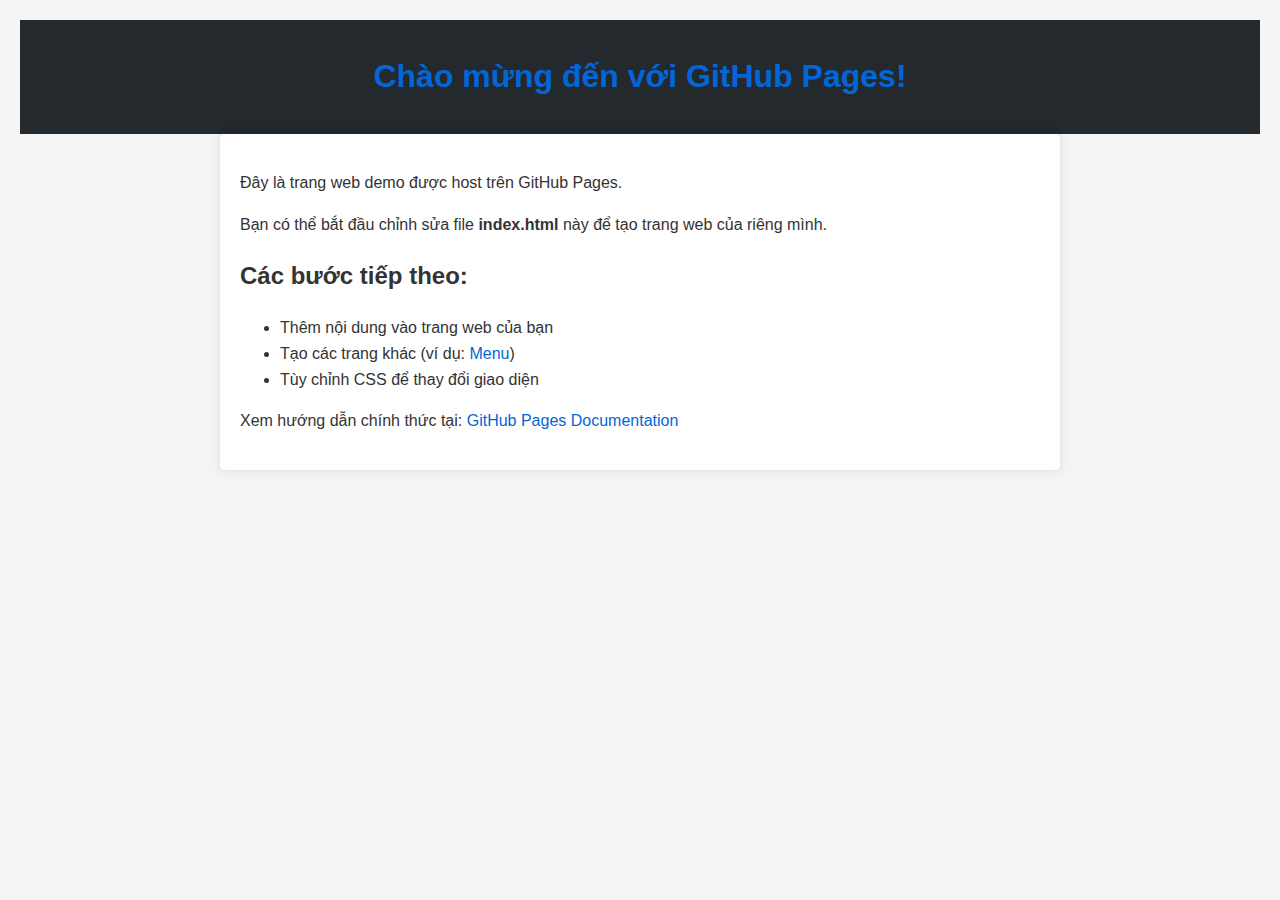
<file: index.html>
<!DOCTYPE html>
<html lang="vi">
<head>
    <meta charset="UTF-8">
    <meta name="viewport" content="width=device-width, initial-scale=1.0">
    <title>Trang chủ - GitHub Pages</title>
    <style>
        body {
            font-family: Arial, sans-serif;
            line-height: 1.6;
            margin: 0;
            padding: 20px;
            background-color: #f4f4f4;
            color: #333;
        }
        header {
            background: #24292e;
            color: white;
            padding: 10px 20px;
            text-align: center;
        }
        h1 {
            color: #0366d6;
        }
        a {
            color: #0366d6;
            text-decoration: none;
        }
        a:hover {
            text-decoration: underline;
        }
        .container {
            max-width: 800px;
            margin: auto;
            background: white;
            padding: 20px;
            border-radius: 5px;
            box-shadow: 0 0 10px rgba(0, 0, 0, 0.1);
        }
    </style>
</head>
<body>
    <header>
        <h1>Chào mừng đến với GitHub Pages!</h1>
    </header>
    <div class="container">
        <p>Đây là trang web demo được host trên GitHub Pages.</p>
        <p>Bạn có thể bắt đầu chỉnh sửa file <strong>index.html</strong> này để tạo trang web của riêng mình.</p>
        
        <h2>Các bước tiếp theo:</h2>
        <ul>
            <li>Thêm nội dung vào trang web của bạn</li>
            <li>Tạo các trang khác (ví dụ: <a href="html/Menu.html">Menu</a>)</li>
            <li>Tùy chỉnh CSS để thay đổi giao diện</li>
        </ul>
        
        <p>Xem hướng dẫn chính thức tại: <a href="https://docs.github.com/en/pages">GitHub Pages Documentation</a></p>
    </div>
</body>
</html>
</file>
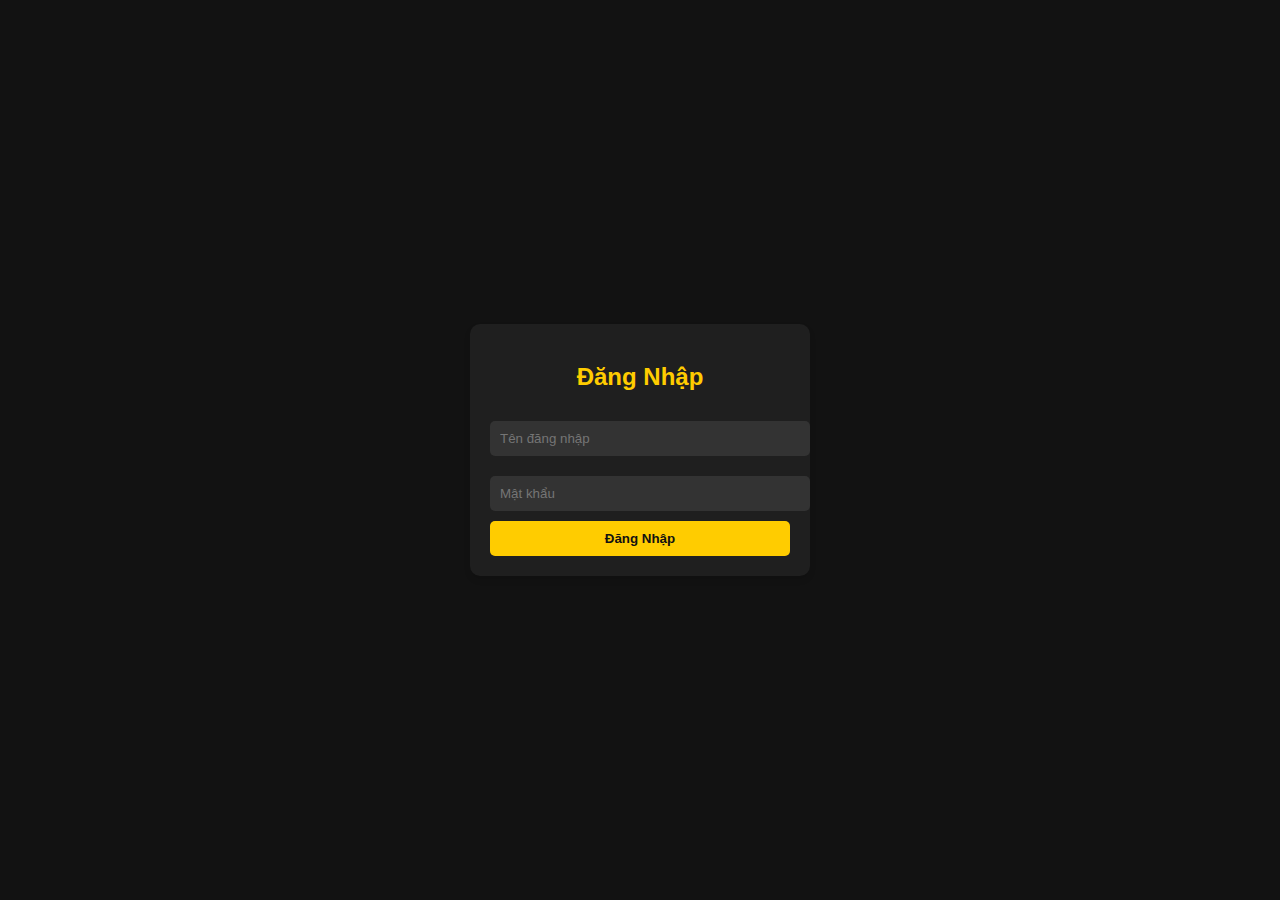
<file: html/BackendJAV.html>
<!DOCTYPE html>
<html lang="vi">

<head>
    <meta charset="UTF-8">
    <meta name="viewport" content="width=device-width, initial-scale=1.0">
    <link rel="stylesheet" href="../CSS/LoTrinh.css">
    <link rel="stylesheet" href="https://cdnjs.cloudflare.com/ajax/libs/font-awesome/6.0.0/css/all.min.css">
    <link rel="icon" type="imege/x-icon" href="../image/logo XÀI TẠM-01.png">
    <script src="../JS/roadmap.js"> </script>
    <title>Lộ Trình Học BackEnd Java</title>
</head>

<body>

    <header>
        <h1>Trang trại những chú vịt mới học lập trình</h1>
        <nav>
            <ul>
                <li><a href="Menu.html">🏠 Trang Chủ</a></li>
                <li><a href="ChungToi.html">📖 Về chúng tôi</a></li>
                <li><a href="KhoaHoc.html">📚 Khoá học</a></li>
                <li><a href="LienHe.html">✉️ Liên Hệ</a></li>
                <li><a href="#" onclick="logout()">🚪 Đăng xuất</a></li>
            </ul>
        </nav>
    </header>

    <div class="container">
        <h2 class="h2">🚀 RoadMap BackEnd Java</h2>
        <div class="progress-container">
            <img src="../image/image-removebg-preview.png" alt="Duck" class="duck">
            <div class="progress-bar">
                <div class="progress-fill">0%</div>
            </div>
        </div>

        <div class="section">
            <h2> 🌱 Giai đoạn 1: Nền tảng cơ bản </h2>
            <h3 onclick="toggleList(this)"><i class="fa-solid fa-code"></i> <a href="#" class="rocket-btn"> Ngôn ngữ lập
                    trình Java: </a></h3>
            <ul class="hidden">
                <li><input type="checkbox"> Hiểu sâu về cú pháp và các khái niệm cơ bản của Java (biến, vòng lặp, điều
                    kiện, mảng, v.v.). <a href="https://www.w3schools.com/java/default.asp" class="join"
                        target="_blank">Bắt đầu</a></li>
                <li><input type="checkbox"> Học về lập trình hướng đối tượng (OOP) trong Java: lớp, đối tượng, kế thừa,
                    đa hình, đóng gói, và trừu tượng. <a href="https://www.w3schools.com/java/java_oop.asp" class="join"
                        target="_blank">Bắt đầu</a></li>
                <li><input type="checkbox"> Hiểu về các cấu trúc dữ liệu và giải thuật cơ bản (danh sách, stack, queue,
                    tree, v.v.). <a href="https://www.geeksforgeeks.org/data-structures/" class="join"
                        target="_blank">Bắt đầu</a></li>

            </ul>
        </div>

        <div class="section">
            <h3 onclick="toggleList(this)"><i class="fa-solid fa-code"></i> <a href="#" class="rocket-btn"> Cơ sở dữ
                    liệu:</a></h3>
            <ul class="hidden">
                <li><input type="checkbox"> Học SQL và cách làm việc với các hệ quản trị cơ sở dữ liệu quan hệ như
                    MySQL, PostgreSQL. <a href="https://www.w3schools.com/sql/" class="join" target="_blank">Bắt đầu</a>
                </li>
                <li><input type="checkbox"> Hiểu về thiết kế cơ sở dữ liệu và tối ưu hóa truy vấn.
                    <a href="https://www.guru99.com/dbms-tutorial.html" class="join" target="_blank">Bắt đầu</a>
                </li>
            </ul>

        </div>

        <div class="section">
            <h3 onclick="toggleList(this)"><i class="fa-solid fa-code"></i> <a href="#" class="rocket-btn">Git &
                    GitHub:</a></h3>
            <ul class="hidden">
                <li><input type="checkbox"> Học cách sử dụng Git để quản lý phiên bản code. <a
                        href="https://docs.github.com/en/github/getting-started-with-github/set-up-git" class="join"
                        target="_blank">Bắt đầu</a></li>
                <li><input type="checkbox"> Thực hành với GitHub để quản lý dự án và cộng tác.
                    <a href="https://docs.github.com/en/github/getting-started-with-github/github-flow" class="join"
                        target="_blank">Bắt đầu</a>
                </li>
            </ul>
        </div>

        <div class="section">
            <h2> 📐 Giai đoạn 2: Java Nâng cao </h2>
            <h3 onclick="toggleList(this)"><i class="fa-solid fa-code"></i><a href="#" class="rocket-btn"> Java
                    Collections Framework: </a> </h3>
            <ul class="hidden">
                <li><input type="checkbox"> Hiểu sâu về các collection trong Java như List, Set, Map, và cách sử dụng
                    chúng hiệu quả. <a
                        href="https://docs.oracle.com/javase/8/docs/technotes/guides/collections/overview.html"
                        class="join" target="_blank">Bắt đầu</a></li>
            </ul>
        </div>


        <div class="section">
            <h3 onclick="toggleList(this)"><i class="fa-solid fa-code"></i><a href="#" class="rocket-btn">Multithreading
                    và Concurrency:</a></h3>
            <ul class="hidden">
                <li><input type="checkbox"> Học về multithreading, cách tạo và quản lý thread trong Java. <a
                        href="https://docs.oracle.com/javase/tutorial/essential/concurrency/index.html" class="join"
                        target="_blank">Bắt đầu</a></li>
                <li><input type="checkbox"> Hiểu về các vấn đề liên quan đến concurrency và cách giải quyết chúng. <a
                        href="https://jenkov.com/tutorials/java-concurrency/index.html" class="join" target="_blank">Bắt
                        đầu</a></li>
            </ul>
        </div>

        <div class="section">
            <h3 onclick="toggleList(this)"><i class="fa-solid fa-code"></i> <a href="#" class="rocket-btn">Java I/O và
                    Networking:</a></h3>
            <ul class="hidden">
                <li><input type="checkbox">Học về các lớp I/O trong Java để đọc/ghi file. <a
                        href="https://docs.oracle.com/javase/tutorial/essential/io/index.html" class="join"
                        target="_blank">Bắt đầu</a></li>
                <li><input type="checkbox">Hiểu về lập trình mạng với Java (sockets, HTTP requests). <a
                        href="https://docs.oracle.com/javase/tutorial/networking/index.html" class="join"
                        target="_blank">Bắt đầu</a></li>
            </ul>
        </div>

        <div class="section">
            <h3 onclick="toggleList(this)"><i class="fa-solid fa-code"></i> <a href="#" class="rocket-btn">Java 8+
                    Features:</a></h3>
            <ul class="hidden">
                <li><input type="checkbox"> Học về các tính năng mới trong Java 8+ như Lambda Expressions, Stream API,
                    Optional, v.v. <a href="https://www.oracle.com/java/technologies/javase/8-whats-new.html"
                        class="join" target="_blank">Bắt đầu</a></li>
            </ul>
        </div>

        <div class="section">
            <h2> 🛠️ Giai đoạn 3: Framework và Công nghệ Backend </h2>
            <h3 onclick="toggleList(this)"><i class="fa-solid fa-code"></i> <a href="#" class="rocket-btn">Spring
                    Framework:</a></h3>
            <ul class="hidden">
                <li><input type="checkbox"> Học Spring Core, Spring MVC, và Spring Boot. <a
                        href="https://spring.io/projects/spring-boot" class="join" target="_blank">Bắt đầu</a></li>
                <li><input type="checkbox"> Xây dựng RESTful APIs với Spring Boot. <a
                        href="https://spring.io/guides/gs/rest-service/" class="join" target="_blank">Bắt đầu</a></li>
                <li><input type="checkbox"> Hiểu về Dependency Injection và Inversion of Control (IoC) trong Spring. <a
                        href="https://www.tutorialspoint.com/spring/spring_ioc_container.htm" class="join"
                        target="_blank">Bắt đầu</a></li>
            </ul>
        </div>

        <div class="section">
            <h3 onclick="toggleList(this)"><i class="fa-solid fa-code"></i> <a href="#" class="rocket-btn"> Hibernate và
                    JPA:</a>
            </h3>
            <ul class="hidden">
                <li><input type="checkbox"> Học về ORM (Object-Relational Mapping) với Hibernate. <a
                        href="http://hibernate.org/orm/documentation/5.6/" class="join" target="_blank">Bắt đầu</a></li>
                <li><input type="checkbox"> Hiểu về JPA (Java Persistence API) và cách sử dụng nó để tương tác với cơ sở
                    dữ liệu. <a href="https://www.objectdb.com/java/jpa/" class="join" target="_blank">Bắt đầu</a></li>


            </ul>
        </div>

        <div class="section">
            <h3 onclick="toggleList(this)"><i class="fa-solid fa-code"></i> <a href="#" class="rocket-btn">
                    Microservices:</a>
            </h3>
            <ul class="hidden">
                <li><input type="checkbox">Học về kiến trúc microservices và cách triển khai với Spring Cloud. <a
                        href="https://spring.io/projects/spring-cloud" class="join" target="_blank">Bắt đầu</a></li>
                <li><input type="checkbox">Hiểu về các khái niệm như service discovery, load balancing, và API Gateway.
                    <a href="https://microservices.io/" class="join" target="_blank">Bắt đầu</a></li>
                </li>
            </ul>
        </div>

        <div class="section">
            <h3 onclick="toggleList(this)"><i class="fa-solid fa-code"></i> <a href="#" class="rocket-btn">
                    Security:</a> </h3>
            <ul class="hidden">
                <li><input type="checkbox"> Học về bảo mật trong ứng dụng web với Spring Security. <a
                        href="https://spring.io/projects/spring-security" class="join" target="_blank">Bắt đầu</a></li>
                <li><input type="checkbox"> Hiểu về các lỗ hổng bảo mật phổ biến và cách phòng chống (XSS, CSRF, SQL
                    Injection). <a href="https://owasp.org/www-project-top-ten/" class="join" target="_blank">Bắt
                        đầu</a></li>

            </ul>
        </div>

        <div class="section">
            <h2> 🛠️ Giai đoạn 4 : DevOps và Triển khai </h2>
            <h3 onclick="toggleList(this)"><i class="fa-solid fa-code"></i> <a href="#" class="rocket-btn"> Docker và
                    Kubernetes:</a></h3>
            <ul class="hidden">
                <li><input type="checkbox"> Học về containerization với Docker. <a
                        href="https://www.docker.com/get-started/" class="join" target="_blank">Bắt đầu</a></li>
                <li><input type="checkbox"> Hiểu về orchestration với Kubernetes. <a
                        href="https://kubernetes.io/docs/tutorials/" class="join" target="_blank">Bắt đầu</a></li>
            </ul>
        </div>

        <div class="section">
            <h3 onclick="toggleList(this)"><i class="fa-solid fa-code"></i> <a href="#" class="rocket-btn">CI/CD:</a>
            </h3>
            <ul class="hidden">
                <li><input type="checkbox"> Học về Continuous Integration và Continuous Deployment với Jenkins, GitLab
                    CI, hoặc GitHub Actions. <a href="https://www.redhat.com/en/topics/devops/what-is-ci-cd"
                        class="join" target="_blank">Bắt đầu</a></li>
            </ul>
        </div>

        <div class="section">
            <h3 onclick="toggleList(this)"><i class="fa-solid fa-code"></i> <a href="#" class="rocket-btn">Cloud
                    Platforms:</a></h3>
            <ul class="hidden">
                <li><input type="checkbox"> Học cách triển khai ứng dụng lên các nền tảng cloud như AWS, Google Cloud,
                    hoặc Azure. <a href="https://aws.amazon.com/getting-started/" class="join" target="_blank">Bắt
                        đầu</a></li>
            </ul>
        </div>



        <div class="section">
            <h2> 🚀 Giai đoạn 5: Nâng cao và chuyên sâu </h2>
            <h3 onclick="toggleList(this)"><i class="fa-solid fa-code"></i> <a href="#" class="rocket-btn"> Performance
                    Optimization:</a></h3>
            <ul class="hidden">
                <li><input type="checkbox"> Học cách tối ưu hóa hiệu suất của ứng dụng java. <a
                        href="https://www.oracle.com/technetwork/java/performance-139388.html" class="join"
                        target="_blank">Bắt đầu</a></li>
            </ul>
        </div>

        <div class="section">
            <h3 onclick="toggleList(this)"><i class="fa-solid fa-code"></i> <a href="#" class="rocket-btn">Reactive
                    Programming:</a></h3>
            <ul class="hidden">
                <li><input type="checkbox">Học về reactive programming với Spring WebFlux và Project Reactor. <a
                        href="https://projectreactor.io/docs/core/release/reference/" class="join" target="_blank">Bắt
                        đầu</a></li>
            </ul>
        </div>

        <div class="section">
            <h3 onclick="toggleList(this)"><i class="fa-solid fa-code"></i> <a href="#" class="rocket-btn">Advanced
                    Database Techniques:</a></h3>
            <ul class="hidden">
                <li><input type="checkbox"> Hiểu về sharding, replication, và các kỹ thuật nâng cao khác trong quản lý
                    cơ sở dữ liệu. <a href="https://www.mongodb.com/docs/atlas/sharding/" class="join"
                        target="_blank">Bắt đầu</a></li>
            </ul>
        </div>

        <div class="section">
            <h3 onclick="toggleList(this)"><i class="fa-solid fa-code"></i> <a href="#" class="rocket-btn">Event-Driven
                    Architecture:</a></h3>
            <ul class="hidden">
                <li><input type="checkbox"> Học về kiến trúc hướng sự kiện và cách triển khai với Kafka hoặc RabbitMQ.
                    <a href="https://kafka.apache.org/documentation.html" class="join" target="_blank">Bắt đầu</a></li>
            </ul>
        </div>

    </div>

    <script>
        function logout() {
            localStorage.removeItem('isLoggedIn'); // Xóa trạng thái đăng nhập
            window.location.href = 'DangNhap.html'; // Chuyển hướng đến trang đăng nhập
        }

        function toggleList(element) {
            const list = element.nextElementSibling;
            if (list.classList.contains('hidden')) {
                list.classList.remove('hidden');
            } else {
                list.classList.add('hidden');
            }
        }

        function updateProgress() {
            const checkboxes = document.querySelectorAll('input[type="checkbox"]');
            const checkedCount = Array.from(checkboxes).filter(cb => cb.checked).length;
            const totalCount = checkboxes.length;
            const progress = totalCount > 0 ? (checkedCount / totalCount) * 100 : 0;

            const progressBarFill = document.querySelector('.progress-fill');
            progressBarFill.style.width = `${progress}%`;
            progressBarFill.textContent = `${Math.round(progress)}%`;
        }

        document.addEventListener('DOMContentLoaded', function () {
            const checkboxes = document.querySelectorAll('input[type="checkbox"]');
            checkboxes.forEach(checkbox => {
                checkbox.addEventListener('change', updateProgress);
            });
            updateProgress(); // Gọi để hiển thị tiến trình ban đầu
        });
    </script>
</body>

</html>
</file>
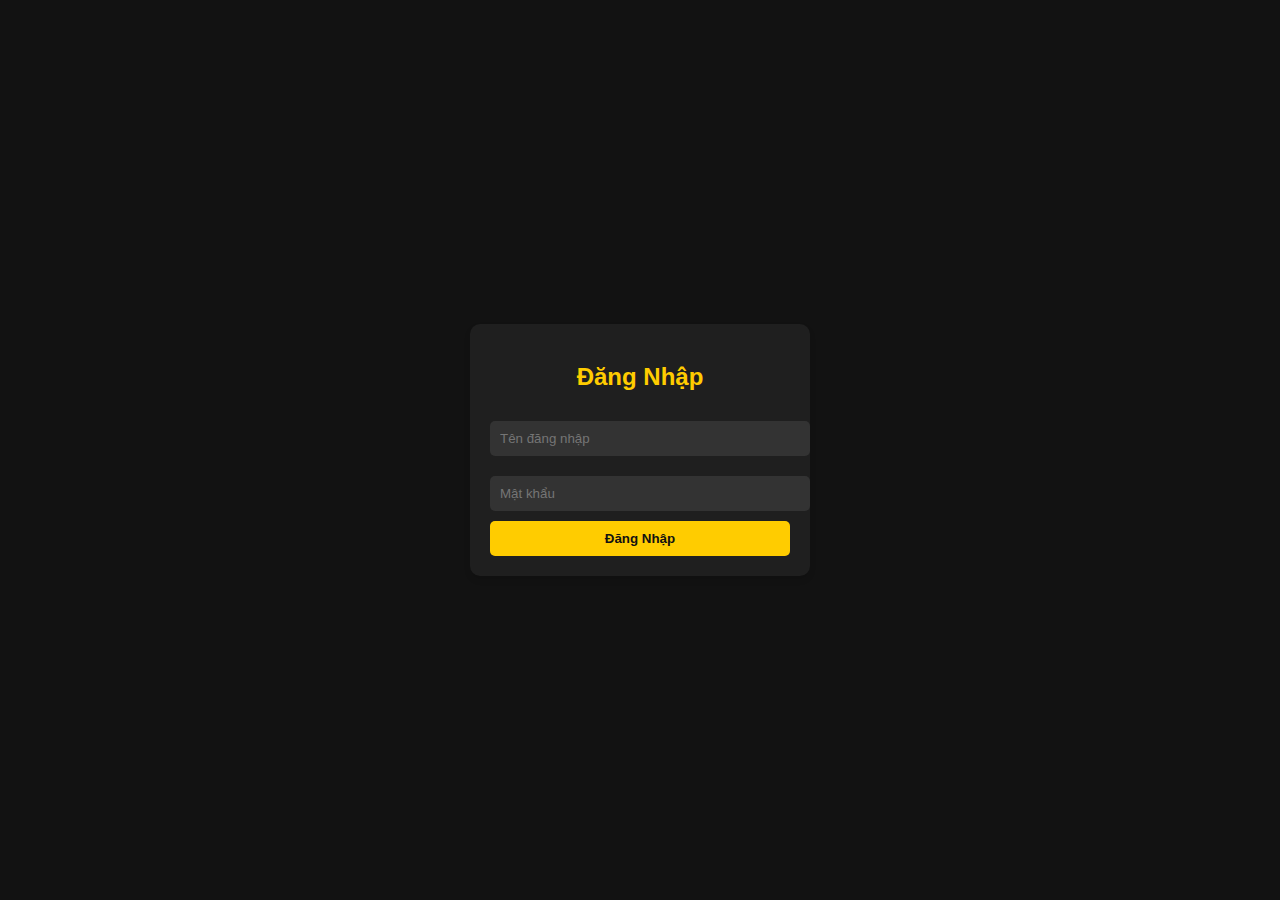
<file: html/ChungToi.html>
<!DOCTYPE html>
<html lang="vi">

<head>
    <meta charset="UTF-8">
    <meta name="viewport" content="width=device-width, initial-scale=1.0">
    <title>Giới Thiệu Bản Thân</title>
    <link rel="stylesheet" href="../CSS/chungtoi.css">
    <link href="https://fonts.googleapis.com/css2?family=Roboto:wght@400;700&display=swap" rel="stylesheet">
    <link rel="icon" type="imege/x-icon" href="../image/logo XÀI TẠM-01.png">
    <script src="../JS/roadmap.js"> </script>


    <style>
        .logo {
            position: absolute;
            top: 10px;
            left: 10px;
            width: 200px;
            /* Điều chỉnh kích thước logo theo ý muốn */
            height: auto;
            z-index: 1000;
            /* Đảm bảo logo hiển thị trên các phần tử khác */
        }

        /* Đảm bảo header có đủ không gian để chứa logo */
        .header-content {
            position: relative;
            padding-top: 60px;
            /* Điều chỉnh khoảng cách này nếu cần */
        }
    </style>
</head>

<body>
    <header>
        <img src="../image/logo XÀI TẠM-01.png" alt="Logo" class="logo">
        <h1>Trang trại những chú vịt mới học lập trình</h1>
        <nav>
            <ul>
                <li><a href="Menu.html">🏠 Trang Chủ</a></li>
                <li><a href="ChungToi.html">📖 Về chúng tôi </a></li>
                <li><a href="KhoaHoc.html">📚 Khoá học</a></li>
                <li><a href="LienHe.html">✉️ Liên Hệ</a></li>
                <li><a href="#" onclick="logout()">🚪 Đăng xuất</a></li>
            </ul>
        </nav>
    </header>

    <div class="container">
        <!-- Phần giới thiệu cá nhân -->
        <section class="profile-section">
            <div class="profile-content">
                <div class="profile-image">
                    <img src="https://i.pinimg.com/736x/bf/2a/07/bf2a07841af32c6ee80fc3bc2401a361.jpg"
                        alt="Hình ảnh bản thân">
                </div>
                <div class="profile-info">
                    <h2>Nhóm Vịt Đần </h2>
                    <p class="role">SD1901</p>
                    <p>Nơi hội tụ các lập viên xuất sắc nhất hệ sao chổi.</p>
                    <ul>
                        <li><strong>Email:</strong> NhomVitDanPTCDFPT@gmail.com</li>
                        <li><strong>Đã học tại:</strong> Fpoly School Hồ Chí Minh</li>
                        <li><strong>Ngành:</strong> Công nghệ thông tin</li>
                    </ul>
                </div>
            </div>
        </section>

        <!-- Thông tin của 3 cá nhân khác -->
        <section class="other-members">
            <h2>Chúng tôi là những ai ?</h2>
            <div class="members-grid">
                <div class="member-card">
                    <img src="https://i.pinimg.com/736x/38/c6/65/38c665b2c094d11751311865728fb162.jpg">
                    <h3>Nguyễn Vĩnh Nguyên</h3>
                    <p class="role">BackEnd Developer</p>
                    <p>Chuyên gia về Node.js, MongoDB và REST API.</p>
                    <ul>
                        <li><strong>Email:</strong> VinhNguyenDEV@edu.fpt.vn</li>
                        <li><strong>Đã học tại:</strong> Fpoly School Hồ Chí Minh</li>
                        <li><strong>Ngành:</strong> Kỹ thuật phần mềm</li>
                    </ul>
                </div>

                <div class="member-card">
                    <img src="https://i.pinimg.com/736x/f4/fa/0b/f4fa0b110eb887288debe25856437d5c.jpg">
                    <h3>Hoàng Dương Thanh Tân</h3>
                    <p class="role">Data Scientist</p>
                    <p>Chuyên gia về Machine Learning, Python và Data Analysis.</p>
                    <ul>
                        <li><strong>Email:</strong> TanMotTanDEV@edu.fpt.vn</li>
                        <li><strong>Đã học tại:</strong> Fpoly School Hồ Chí Minh</li>
                        <li><strong>Ngành:</strong> Khoa học dữ liệu</li>
                    </ul>
                </div>

                <div class="member-card">
                    <img src="https://i.pinimg.com/736x/8b/25/d5/8b25d5b550b25189675be6d98b7006e6.jpg">
                    <h3>Nguyễn Nam Phong</h3>
                    <p class="role">FontEnd Developer</p>
                    <p>Chuyên gia về React, Java Spring và hệ thống phân tán.</p>
                    <ul>
                        <li><strong>Email:</strong> phongNamDEV@edu.fpt.vn</li>
                        <li><strong>Đã học tại:</strong> Fpoly School Hồ Chí Minh</li>
                        <li><strong>Ngành:</strong> Công nghệ thông tin</li>
                    </ul>
                </div>
            </div>
        </section>
    </div>

    <footer>
        <p>&copy; 2023 Trang Lập Trình. All rights reserved.</p>
    </footer>
</body>

</html>
</file>
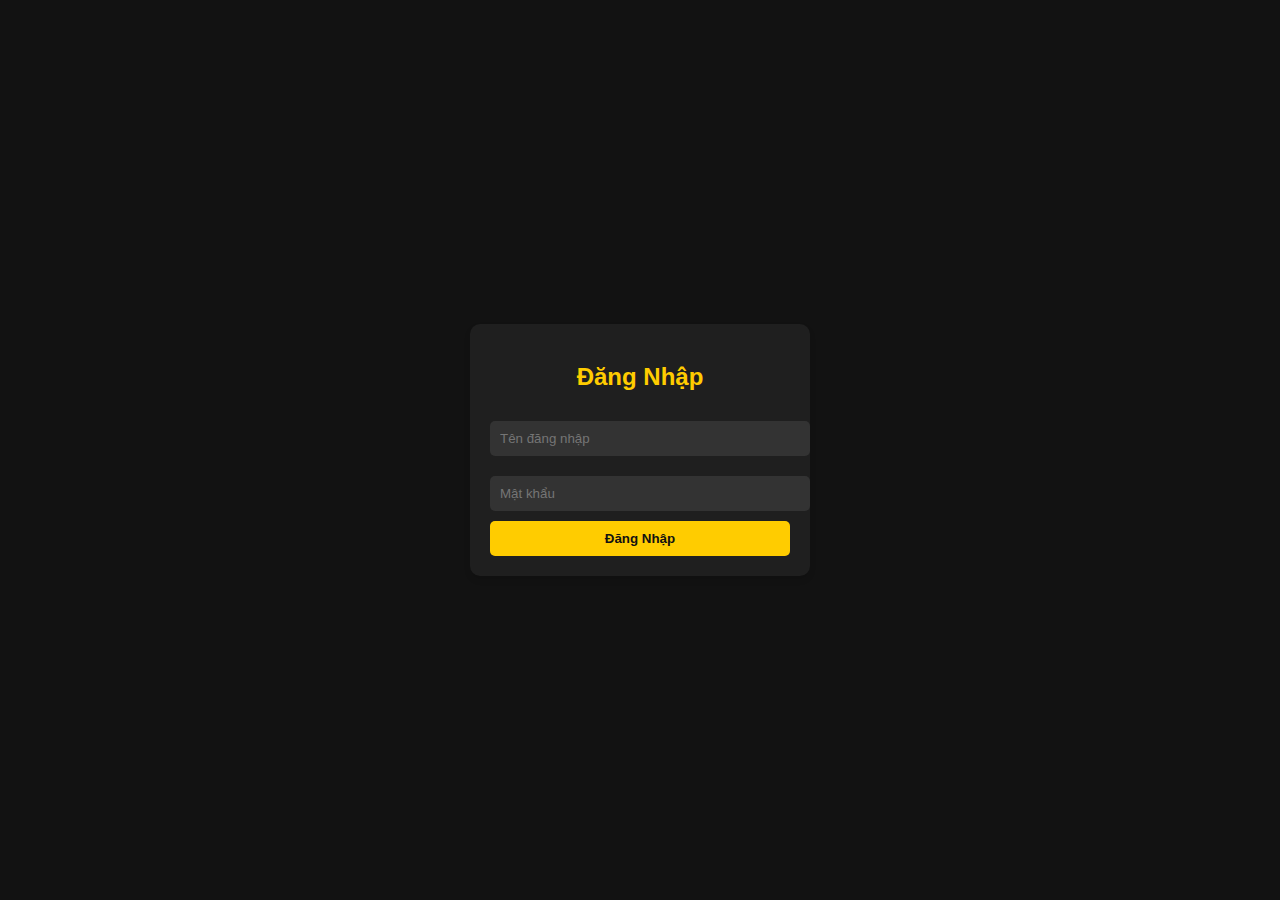
<file: html/DangNhap.html>
<!DOCTYPE html>
<html lang="vi">
<head>
    <meta charset="UTF-8">
    <meta name="viewport" content="width=device-width, initial-scale=1.0">
    <title>Đăng Nhập</title>
    <link rel="icon" type="imege/x-icon" href="../image/logo XÀI TẠM-01.png">
    <style>
        body {
            font-family: Arial, sans-serif;
            background-color: #121212;
            color: #ffffff;
            display: flex;
            justify-content: center;
            align-items: center;
            height: 100vh;
            margin: 0;
        }
        .login-container {
            background: #1f1f1f;
            padding: 20px;
            border-radius: 10px;
            box-shadow: 0 4px 6px rgba(0, 0, 0, 0.1);
            width: 300px;
            text-align: center;
        }
        .login-container h2 {
            margin-bottom: 20px;
            color: #ffcc00;
        }
        .login-container input {
            width: 100%;
            padding: 10px;
            margin: 10px 0;
            border-radius: 5px;
            border: none;
            background: #333;
            color: #ffffff;
        }
        .login-container button {
            width: 100%;
            padding: 10px;
            border-radius: 5px;
            border: none;
            background: #ffcc00;
            color: #121212;
            cursor: pointer;
            font-weight: bold;
        }
        .login-container button:hover {
            background: #e6b800;
        }
    </style>
</head>
<body>
    <div class="login-container">
        <h2>Đăng Nhập</h2>
        <input type="text" id="username" placeholder="Tên đăng nhập">
        <input type="password" id="password" placeholder="Mật khẩu">
        <button onclick="login()">Đăng Nhập</button>
    </div>
    <script>
        function login() {
            const username = document.getElementById('username').value;
            const password = document.getElementById('password').value;

            // Kiểm tra thông tin đăng nhập (đơn giản)
            if (username === 'admin' && password === '123456') {
                localStorage.setItem('isLoggedIn', 'true'); // Lưu trạng thái đăng nhập
                window.location.href = 'Menu.html'; // Chuyển hướng đến trang chính
            } else {
                alert('Tên đăng nhập hoặc mật khẩu không đúng!');
            }
        }
    </script>
</body>
</html>
</file>
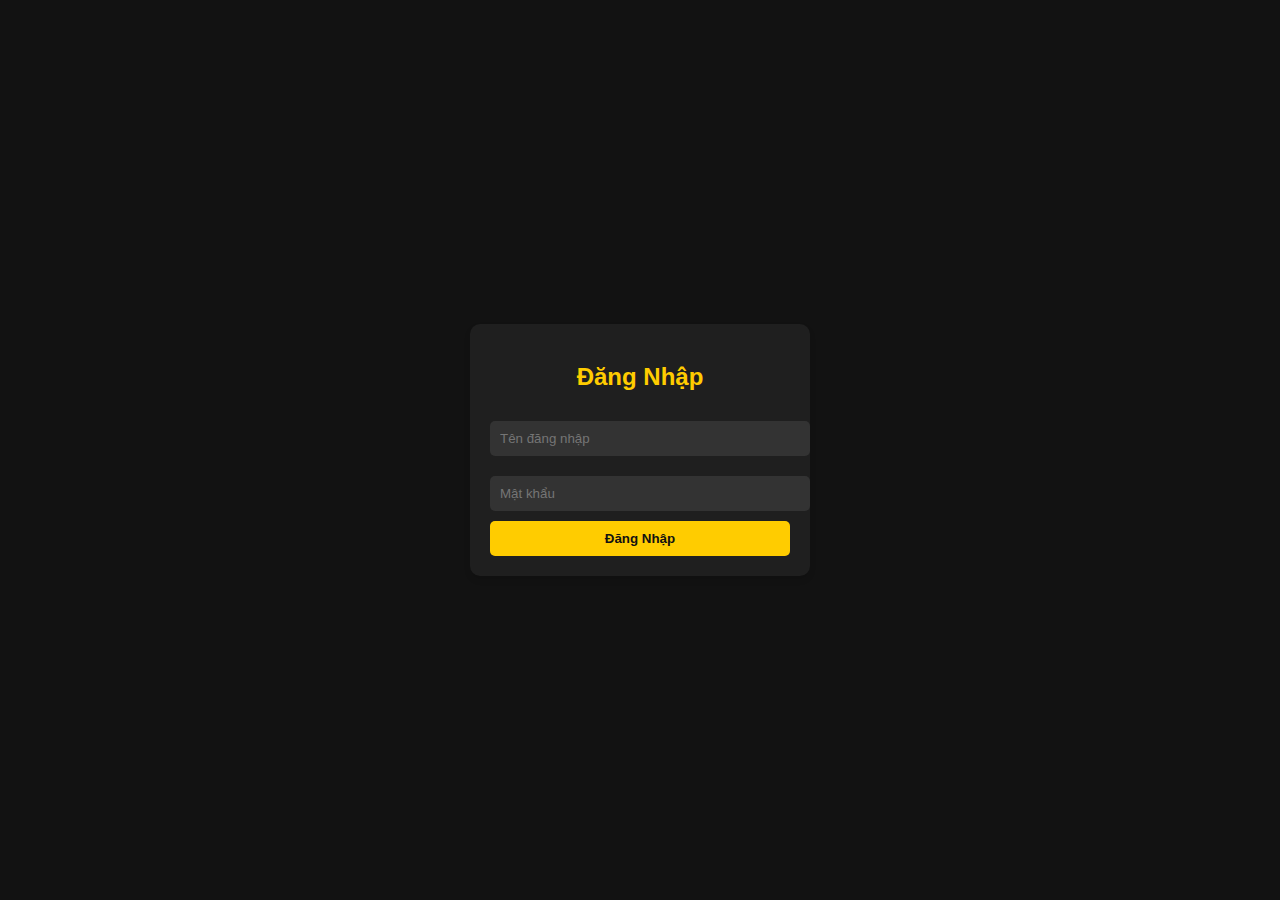
<file: html/DATA.html>
<!DOCTYPE html>
<html lang="vi">

<head>
    <meta charset="UTF-8">
    <meta name="viewport" content="width=device-width, initial-scale=1.0">
    <link rel="stylesheet" href="../CSS/LoTrinh.css">
    <link rel="icon" type="imege/x-icon" href="../image/logo XÀI TẠM-01.png">
    <link rel="stylesheet" href="https://cdnjs.cloudflare.com/ajax/libs/font-awesome/6.0.0/css/all.min.css">
    <link rel="stylesheet"
        href="https://fonts.googleapis.com/css2?family=Material+Symbols+Outlined:opsz,wght,FILL,GRAD@20..48,100..700,0..1,-50..200&icon_names=database" />
    <script src="../JS/roadmap.js"></script>
    <title>Lộ Trình Học Data Science</title>

</head>

<body>

    <header>
        <h1>Trang trại những chú vịt mới học lập trình</h1>
        <nav>
            <ul>
                <li><a href="Menu.html"><i class="fas fa-home"></i> Trang Chủ</a></li>
                <li><a href="ChungToi.html"><i class="fas fa-book"></i> Về chúng tôi</a></li>
                <li><a href="KhoaHoc.html"><i class="fas fa-graduation-cap"></i> Khoá học</a></li>
                <li><a href="LienHe.html"><i class="fas fa-envelope"></i> Liên Hệ</a></li>
                <li><a href="#" onclick="logout()"><i class="fas fa-sign-out-alt"></i> Đăng xuất</a></li>
            </ul>
        </nav>
    </header>

    <div class="container">
        <h2 class="h2"><i class="fas fa-chart-line"></i> Roadmap Data Science</h2>
        <div class="progress-container">
            <img src="../image/image-removebg-preview.png" alt="Duck" class="duck">
            <div class="progress-bar">
                <div class="progress-fill">0%</div>
            </div>
        </div>

        <div class="section">
            <h2><i class="fas fa-layer-group"></i> Giai đoạn 1: Kiến thức nền tảng</h2>
            <h3 onclick="toggleList(this)"><i class="fas fa-calculator"></i> <a href="#" class="rocket-btn"> Toán học:
                </a></h3>
            <ul class="hidden">
                <li><input type="checkbox"> Đại số tuyến tính: Ma trận, vector, định thức, không gian vector. <a
                        href="https://vi.wikipedia.org/wiki/%C4%90%E1%BA%A1i_số_tuyến_tính" class="join"
                        target="_blank">Bắt đầu</a></li>
                <li><input type="checkbox"> Giải tích: Đạo hàm, tích phân, chuỗi Taylor. <a
                        href="https://vi.wikipedia.org/wiki/Giải_tích" class="join" target="_blank">Bắt đầu</a></li>
                <li><input type="checkbox"> Xác suất - Thống kê: Phân phối xác suất, kiểm định giả thuyết, hồi quy tuyến
                    tính. <a href="https://vi.wikipedia.org/wiki/Xác_suất_thống_kê" class="join" target="_blank">Bắt
                        đầu</a></li>
            </ul>
        </div>

        <div class="section">
            <h3 onclick="toggleList(this)"><i class="fab fa-python"></i> <a href="#" class="rocket-btn">Python (hoặc R),
                    nắm vững:</a></h3>
            <ul class="hidden">
                <li><input type="checkbox"> Cấu trúc dữ liệu (list, tuple, dictionary). <a
                        href="https://docs.python.org/3/tutorial/datastructures.html" class="join" target="_blank">Bắt
                        đầu</a></li>
                <li><input type="checkbox"> Xử lý file, điều kiện, vòng lặp, hàm. <a
                        href="https://www.w3schools.com/python/python_file_handling.asp" class="join"
                        target="_blank">Bắt đầu</a></li>
                <li><input type="checkbox"> OOP, thư viện NumPy, Pandas, Matplotlib, Seaborn. <a
                        href="https://numpy.org/doc/stable/user/quickstart.html" class="join" target="_blank">Bắt
                        đầu</a></li>
            </ul>
        </div>

        <div class="section">
            <h2><i class="fas fa-search"></i> Giai đoạn 2: Xử lý dữ liệu & Data Engineering</h2>
            <h3 onclick="toggleList(this)"><i class="fas fa-database"></i> <a href="#" class="rocket-btn"> Xử lý dữ
                    liệu</a></h3>
            <ul class="hidden">
                <li><input type="checkbox"> Thu thập dữ liệu: Web scraping (BeautifulSoup, Selenium), API. <a
                        href="https://www.crummy.com/software/BeautifulSoup/bs4/doc/" class="join" target="_blank">Bắt
                        đầu</a></li>
                <li><input type="checkbox"> Tiền xử lý dữ liệu: Làm sạch dữ liệu, xử lý dữ liệu thiếu, outliers. <a
                        href="https://pandas.pydata.org/docs/user_guide/missing_data.html" class="join"
                        target="_blank">Bắt đầu</a></li>
            </ul>
        </div>

        <div class="section">
            <h3 onclick="toggleList(this)"><i class="fas fa-hdd"></i> <a href="#" class="rocket-btn">Lưu trữ dữ
                    liệu:</a></h3>
            <ul class="hidden">
                <li><input type="checkbox"> SQL (MySQL, PostgreSQL). <a href="https://www.w3schools.com/sql/"
                        class="join" target="_blank">Bắt đầu</a></li>
                <li><input type="checkbox"> NoSQL (MongoDB). <a href="https://www.mongodb.com/docs/" class="join"
                        target="_blank">Bắt đầu</a></li>
                <li><input type="checkbox"> Big Data (Hadoop, Spark). <a
                        href="https://spark.apache.org/docs/latest/quick-start.html" class="join" target="_blank">Bắt
                        đầu</a></li>
            </ul>
        </div>

        <div class="section">
            <h2><i class="fas fa-brain"></i> Giai đoạn 3: Machine Learning cơ bản</h2>
            <h3 onclick="toggleList(this)"><i class="fas fa-chart-line"></i> <a href="#" class="rocket-btn"> Supervised
                    Learning (Học có giám sát):</a></h3>
            <ul class="hidden">
                <li><input type="checkbox"> Hồi quy tuyến tính & hồi quy logistic. <a
                        href="https://scikit-learn.org/stable/modules/linear_model.html" class="join"
                        target="_blank">Bắt đầu</a></li>
                <li><input type="checkbox"> Cây quyết định, Random Forest, SVM. <a
                        href="https://scikit-learn.org/stable/modules/tree.html" class="join" target="_blank">Bắt
                        đầu</a></li>
                <li><input type="checkbox"> Mạng neural cơ bản. <a
                        href="https://www.tensorflow.org/guide/keras/sequential_model" class="join" target="_blank">Bắt
                        đầu</a></li>
            </ul>
        </div>

        <div class="section">
            <h3 onclick="toggleList(this)"><i class="fas fa-project-diagram"></i> <a href="#"
                    class="rocket-btn">Unsupervised Learning (Học không giám sát):</a></h3>
            <ul class="hidden">
                <li><input type="checkbox">Phân cụm K-means, DBSCAN. <a
                        href="https://scikit-learn.org/stable/modules/clustering.html" class="join" target="_blank">Bắt
                        đầu</a></li>
                <li><input type="checkbox">Giảm chiều PCA, t-SNE. <a
                        href="https://scikit-learn.org/stable/modules/decomposition.html" class="join"
                        target="_blank">Bắt đầu</a></li>
            </ul>
        </div>

        <div class="section">
            <h3 onclick="toggleList(this)"><i class="fas fa-book"></i> <a href="#" class="rocket-btn">Thư viện ML quan
                    trọng: Scikit-learn, TensorFlow, PyTorch.</a></h3>
            <ul class="hidden">
                <li><input type="checkbox"> Làm quen với Scikit-learn. <a href="https://scikit-learn.org/stable/"
                        class="join" target="_blank">Bắt đầu</a></li>
                <li><input type="checkbox"> Làm quen với TensorFlow. <a href="https://www.tensorflow.org/" class="join"
                        target="_blank">Bắt đầu</a></li>
                <li><input type="checkbox"> Làm quen với PyTorch. <a href="https://pytorch.org/" class="join"
                        target="_blank">Bắt đầu</a></li>
            </ul>
        </div>

        <div class="section">
            <h2><i class="fas fa-network-wired"></i> Giai đoạn 4: Deep Learning & AI nâng cao</h2>
            <h3 onclick="toggleList(this)"><i class="fas fa-network-wired"></i> <a href="#" class="rocket-btn">Neural
                    Networks (Mạng nơ-ron nhân tạo).</a></h3>
            <ul class="hidden">
                <li><input type="checkbox"> Tìm hiểu về mạng Neural Networks. <a
                        href="https://www.tensorflow.org/guide/learn" target="_blank" class="join">Bắt đầu</a></li>
            </ul>
        </div>

        <div class="section">
            <h3 onclick="toggleList(this)"><i class="fas fa-eye"></i> <a href="#" class="rocket-btn">CNN (Xử lý ảnh),
                    RNN (Xử lý chuỗi), Transformers (GPT, BERT):</a></h3>
            <ul class="hidden">
                <li><input type="checkbox"> Tìm hiểu về CNN. <a href="https://www.tensorflow.org/tutorials/images/cnn"
                        target="_blank" class="join">Bắt đầu</a></li>
                <li><input type="checkbox"> Tìm hiểu về RNN. <a href="https://www.tensorflow.org/guide/rnn"
                        target="_blank" class="join">Bắt đầu</a></li>
                <li><input type="checkbox"> Tìm hiểu về Transformers. <a
                        href="https://huggingface.co/transformers/quicktour.html" target="_blank" class="join">Bắt
                        đầu</a></li>
            </ul>
        </div>

        <div class="section">
            <h3 onclick="toggleList(this)"><i class="fas fa-language"></i> <a href="#" class="rocket-btn"> Ứng dụng thực
                    tế: Xử lý ngôn ngữ tự nhiên (NLP), Computer Vision.</a></h3>
            <ul class="hidden">
                <li><input type="checkbox"> Tìm hiểu về NLP. <a
                        href="https://www.tensorflow.org/tutorials/text/word_embeddings" target="_blank"
                        class="join">Bắt đầu</a></li>
                <li><input type="checkbox"> Tìm hiểu về Computer Vision. <a
                        href="https://www.tensorflow.org/tutorials/images/classification" target="_blank"
                        class="join">Bắt đầu</a></li>
            </ul>
        </div>

        <div class="section">
            <h2><i class="fas fa-cogs"></i> Giai đoạn 5: Data Science thực tế & MLOps</h2>
            <h3 onclick="toggleList(this)"><i class="fas fa-cogs"></i> <a href="#" class="rocket-btn"> Triển khai và vận
                    hành mô hình:</a></h3>
            <ul class="hidden">
                <li><input type="checkbox"> Triển khai mô hình: Flask, FastAPI, Streamlit. <a
                        href="https://flask.palletsprojects.com/en/2.3.x/" target="_blank" class="join">Bắt đầu</a></li>
                <li><input type="checkbox"> MLOps: Docker, Kubernetes, CI/CD. <a href="https://www.tensorflow.org/tfx"
                        target="_blank" class="join">Bắt đầu</a></li>
                <li><input type="checkbox"> Big Data & Cloud: AWS, Google Cloud, Azure. <a
                        href="https://aws.amazon.com/" target="_blank" class="join">Bắt đầu</a></li>
            </ul>
        </div>

        <div class="section">
            <h2><i class="fas fa-briefcase"></i> Giai đoạn 6: Hướng đi nghề nghiệp & dự án thực tế</h2>
            <h3 onclick="toggleList(this)"><i class="fas fa-briefcase"></i> <a href="#" class="rocket-btn"> Lựa chọn
                    nghề nghiệp:</a></h3>
            <ul class="hidden">
                <li><input type="checkbox"> Chuyên gia Machine Learning. <a
                        href="https://www.coursera.org/specializations/machine-learning-engineer" target="_blank"
                        class="join">Bắt đầu</a></li>
                <li><input type="checkbox"> AI Engineer. <a
                        href="https://www.coursera.org/professional-certificates/google-ai" target="_blank"
                        class="join">Bắt đầu</a></li>
                <li><input type="checkbox"> Data Scientist. <a
                        href="https://www.coursera.org/specializations/jhu-data-science" target="_blank"
                        class="join">Bắt đầu</a></li>
            </ul>
        </div>

        <div class="section">
            <h3 onclick="toggleList(this)"><i class="fas fa-project-diagram"></i> <a href="#" class="rocket-btn">Dự án
                    thực tế</a></h3>
            <ul class="hidden">
                <li><input type="checkbox"> Dự án thực tế: Dự đoán giá nhà, chatbot AI, hệ thống khuyến nghị. <a
                        href="https://www.kaggle.com/competitions" target="_blank" class="join">Bắt đầu</a></li>
            </ul>
        </div>

    </div>
</body>

</html>
</file>
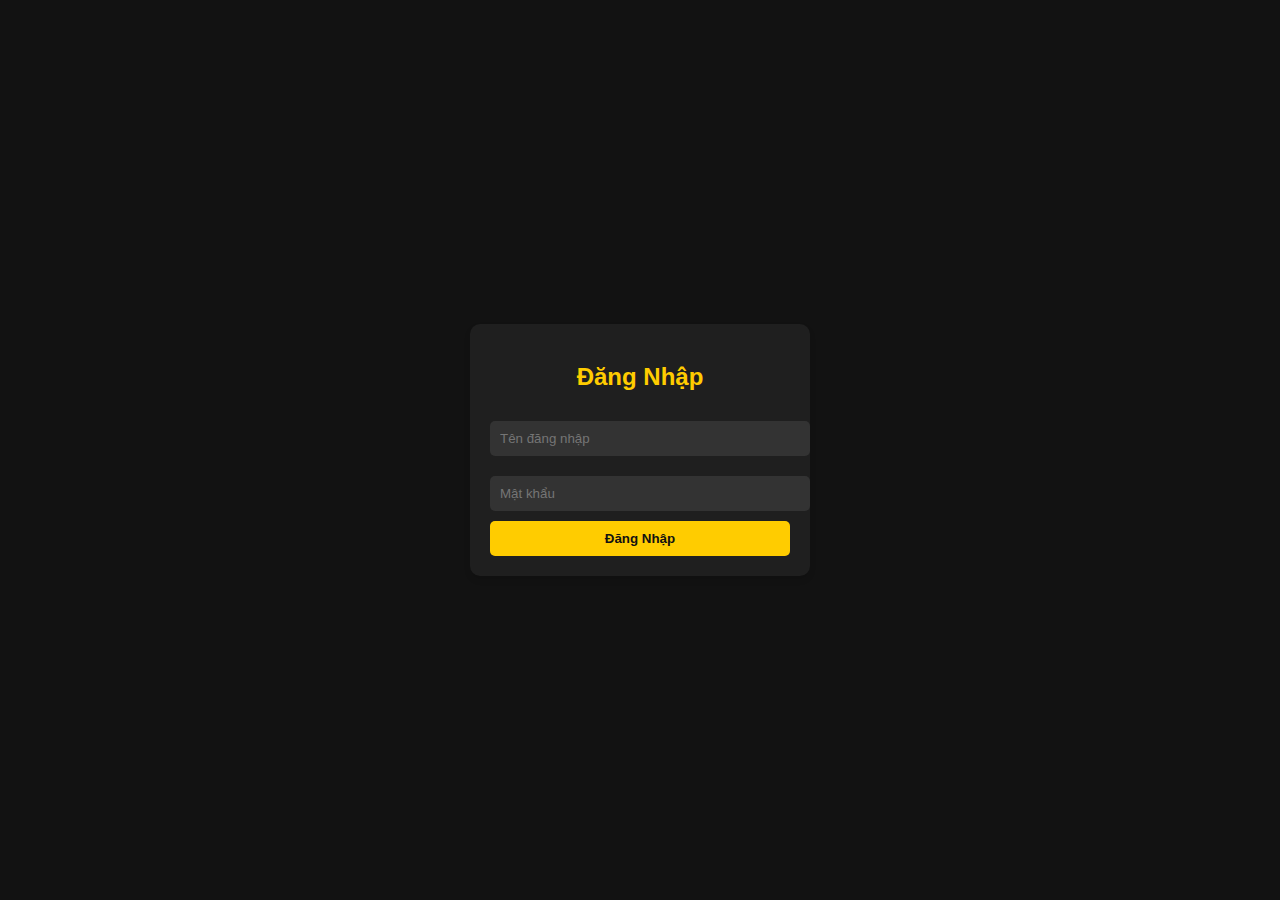
<file: html/FONTEND.html>
<!DOCTYPE html>
<html lang="vi">

<head>
    <meta charset="UTF-8">
    <meta name="viewport" content="width=device-width, initial-scale=1.0">
    <link rel="stylesheet" href="../CSS/LoTrinh.css">
    <link rel="stylesheet" href="https://cdnjs.cloudflare.com/ajax/libs/font-awesome/6.0.0/css/all.min.css">
    <script src="../JS/roadmap.js"></script>
    <link rel="icon" type="imege/x-icon" href="../image/logo XÀI TẠM-01.png">
    <title>Lộ Trình Học FrontEnd</title>
</head>

<body>

    <header>
        <h1>Trang trại những chú vịt mới học lập trình</h1>
        <nav>
            <ul>
                <li><a href="Menu.html"><i class="fas fa-home"></i> Trang Chủ</a></li>
                <li><a href="ChungToi.html"><i class="fas fa-book"></i> Về chúng tôi</a></li>
                <li><a href="KhoaHoc.html"><i class="fas fa-book-open"></i> Khoá học</a></li>
                <li><a href="LienHe.html"><i class="fas fa-envelope"></i> Liên Hệ</a></li>
                <li><a href="#" onclick="logout()"><i class="fas fa-sign-out-alt"></i> Đăng xuất</a></li>
            </ul>
        </nav>
    </header>

    <div class="container">
        <h2 class="h2"><i class="fas fa-rocket"></i> RoadMap FrontEnd</h2>
        <div class="progress-container">
            <img src="/image/image-removebg-preview.png" alt="Duck" class="duck">
            <div class="progress-bar">
                <div class="progress-fill">0%</div>
            </div>
        </div>

        <div class="section">
            <h2><i class="fas fa-seedling"></i> Giai đoạn 1: Nền tảng cơ bản</h2>
            <h3 onclick="toggleList(this)"><i class="fas fa-code"></i> <a href="#" class="rocket-btn">Khoá học HTML &
                    CSS</a></h3>
            <ul class="hidden">
                <li><input type="checkbox"> Học cách xây dựng cấu trúc trang web với HTML. <a
                        href="https://www.w3schools.com/html/default.asp" class="join" target="_blank">Bắt đầu</a></li>
                <li><input type="checkbox"> Tìm hiểu CSS để tạo kiểu và bố cục (layout) trang web. <a
                        href="https://www.w3schools.com/css/default.asp" class="join" target="_blank">Bắt đầu</a></li>
                <li><input type="checkbox"> Học về Responsive Design (thiết kế đáp ứng) với Media Queries và
                    Flexbox/Grid. <a
                        href="https://viblo.asia/p/css-guide-responsive-web-design-and-media-queries-4dbZNNjyZYM"
                        class="join" target="_blank">Bắt đầu</a></li>
                <li><input type="checkbox"> Thực hành với các dự án nhỏ như tạo trang portfolio, blog cá nhân. <a
                        href="https://viblo.asia/p/7-du-an-web-nhap-mon-ly-tuong-cho-lap-trinh-vien-moi-vao-nghe-MG24BdkzLz3"
                        class="join" target="_blank">Bắt đầu</a></li>
            </ul>
        </div>

        <div class="section">
            <h3 onclick="toggleList(this)"><i class="fas fa-code"></i> <a href="#" class="rocket-btn">Khoá học
                    JavaScript cơ bản:</a></h3>
            <ul class="hidden">
                <li><input type="checkbox"> Hiểu các khái niệm cơ bản như biến, hàm, vòng lặp, điều kiện. <a
                        href="https://www.w3schools.com/js/default.asp" class="join" target="_blank">Bắt đầu</a></li>
                <li><input type="checkbox"> Làm quen với DOM (Document Object Model) để thao tác với các phần tử HTML.
                    <a href="https://viblo.asia/p/dom-in-details-hieu-ro-hon-ve-document-object-model-ByEZkppolQ0"
                        class="join" target="_blank">Bắt đầu</a></li>
                <li><input type="checkbox"> Học cách xử lý sự kiện (event handling). <a
                        href="https://viblo.asia/p/javascript-event-handlers-va-event-listeners-RQqKLb1rl7z"
                        class="join" target="_blank">Bắt đầu</a></li>
                <li><input type="checkbox"> Công cụ hỗ trợ: <a
                        href="https://200lab.io/blog/cong-cu-phat-trien-website-la-gi" class="join" target="_blank">Bắt
                        đầu</a></li>
                <li><input type="checkbox"> Học sử dụng Git và GitHub để quản lý mã nguồn. <a
                        href="https://docs.github.com/en/github/getting-started-with-github/set-up-git" class="join"
                        target="_blank">Bắt đầu</a></li>
                <li><input type="checkbox"> Làm quen với trình soạn thảo mã như VS Code. <a
                        href="https://code.visualstudio.com/docs/getstarted/introvideos" class="join"
                        target="_blank">Bắt đầu</a></li>
            </ul>
        </div>

        <div class="section">
            <h2><i class="fas fa-ruler"></i> Giai đoạn 2: Nâng cao kỹ năng</h2>
            <h3 onclick="toggleList(this)"><i class="fas fa-code"></i> <a href="#" class="rocket-btn">Khoá học
                    JavaScript Nâng cao:</a></h3>
            <ul class="hidden">
                <li><input type="checkbox"> Học về ES6+ (Arrow functions, Promises, Async/Await, Modules). <a
                        href="https://viblo.asia/p/ecmascript-es6-la-gi-overview-es6-gAm5y9RA5db" class="join"
                        target="_blank">Bắt đầu</a></li>
                <li><input type="checkbox"> Tìm hiểu về AJAX và Fetch API để tương tác với backend. <a
                        href="https://blog.thanhnamnguyen.dev/cac-cach-fetch-api-su-dung-javascript" class="join"
                        target="_blank">Bắt đầu</a></li>
            </ul>
        </div>

        <div class="section">
            <h3 onclick="toggleList(this)"><i class="fas fa-code"></i> <a href="#" class="rocket-btn">Khoá học
                    Framework/Library phổ biến:</a></h3>
            <ul class="hidden">
                <li><input type="checkbox"> Học React.js (React được ưa chuộng năm 2025). <a href="https://react.dev/"
                        class="join" target="_blank">Bắt đầu</a></li>
                <li><input type="checkbox"> Hiểu về Component-based Architecture. <a
                        href="https://viblo.asia/p/kien-truc-dua-tren-component-DKBvdxwNvdX" class="join"
                        target="_blank">Bắt đầu</a></li>
                <li><input type="checkbox"> Học cách quản lý state với Redux (cho React) hoặc Pinia/Vuex (cho Vue). <a
                        href="https://redux.js.org/" class="join" target="_blank">Bắt đầu</a></li>
            </ul>
        </div>

        <div class="section">
            <h3 onclick="toggleList(this)"><i class="fas fa-code"></i> <a href="#" class="rocket-btn">Khoá học CSS nâng
                    cao:</a></h3>
            <ul class="hidden">
                <li><input type="checkbox"> Học SASS/SCSS để viết CSS hiệu quả hơn. <a
                        href="https://sass-lang.com/guide" class="join" target="_blank">Bắt đầu</a></li>
                <li><input type="checkbox"> Tìm hiểu về CSS-in-JS (Styled-components, Emotion). <a
                        href="https://styled-components.com/docs" class="join" target="_blank">Bắt đầu</a></li>
                <li><input type="checkbox"> Học về Animation và Transitions. <a
                        href="https://developer.mozilla.org/en-US/docs/Web/CSS/CSS_Animations" class="join"
                        target="_blank">Bắt đầu</a></li>
            </ul>
        </div>

        <div class="section">
            <h3 onclick="toggleList(this)"><i class="fas fa-code"></i> <a href="#" class="rocket-btn">Build Tools:</a>
            </h3>
            <ul class="hidden">
                <li><input type="checkbox"> Học cách sử dụng Webpack, Vite, hoặc Parcel để đóng gói ứng dụng. <a
                        href="https://webpack.js.org/concepts/" class="join" target="_blank">Bắt đầu</a></li>
                <li><input type="checkbox"> Làm quen với npm/yarn/pnpm để quản lý thư viện. <a
                        href="https://classic.yarnpkg.com/lang/en/docs/getting-started/" class="join"
                        target="_blank">Bắt đầu</a></li>
            </ul>
        </div>

        <div class="section">
            <h2><i class="fas fa-tools"></i> Giai đoạn 3: Chuyên sâu và xu hướng mới (6-12 tháng)</h2>
            <h3 onclick="toggleList(this)"><i class="fas fa-code"></i> <a href="#" class="rocket-btn">TypeScript:</a>
            </h3>
            <ul class="hidden">
                <li><input type="checkbox"> Học TypeScript để viết mã an toàn và dễ bảo trì hơn. <a
                        href="https://www.typescriptlang.org/docs/" class="join" target="_blank">Bắt đầu</a></li>
            </ul>
        </div>

        <div class="section">
            <h3 onclick="toggleList(this)"><i class="fas fa-code"></i> <a href="#" class="rocket-btn">Testing:</a></h3>
            <ul class="hidden">
                <li><input type="checkbox"> Học viết unit test với Jest hoặc Vitest. <a
                        href="https://jestjs.io/docs/getting-started" class="join" target="_blank">Bắt đầu</a></li>
                <li><input type="checkbox"> Tìm hiểu về end-to-end testing với Cypress hoặc Playwright. <a
                        href="https://www.cypress.io/documentation/overview/introduction" class="join"
                        target="_blank">Bắt đầu</a></li>
            </ul>
        </div>

        <div class="section">
            <h3 onclick="toggleList(this)"><i class="fas fa-code"></i> <a href="#" class="rocket-btn">Performance
                    Optimization:</a></h3>
            <ul class="hidden">
                <li><input type="checkbox"> Tối ưu hóa hiệu suất trang web (Lazy Loading, Code Splitting, Caching). <a
                        href="https://web.dev/learn/performance/" class="join" target="_blank">Bắt đầu</a></li>
                <li><input type="checkbox"> Học về Web Vitals (Core Web Vitals của Google). <a
                        href="https://web.dev/vitals/" class="join" target="_blank">Bắt đầu</a></li>
            </ul>
        </div>

        <div class="section">
            <h3 onclick="toggleList(this)"><i class="fas fa-code"></i> <a href="#" class="rocket-btn">Xu hướng mới:</a>
            </h3>
            <ul class="hidden">
                <li><input type="checkbox"> Tìm hiểu về WebAssembly (Wasm) để chạy code hiệu năng cao. <a
                        href="https://webassembly.org/docs/getting-started/" class="join" target="_blank">Bắt đầu</a>
                </li>
                <li><input type="checkbox"> Học về Progressive Web Apps (PWA) để tạo ứng dụng web offline. <a
                        href="https://web.dev/progressive-web-apps/" class="join" target="_blank">Bắt đầu</a></li>
                <li><input type="checkbox"> Khám phá Web3 và Blockchain nếu có hứng thú. <a
                        href="https://web3js.readthedocs.io/en/v1.10.0/" class="join" target="_blank">Bắt đầu</a></li>
            </ul>
        </div>

        <div class="section">
            <h3 onclick="toggleList(this)"><i class="fas fa-code"></i> <a href="#" class="rocket-btn">Backend cơ
                    bản:</a></h3>
            <ul class="hidden">
                <li><input type="checkbox"> Học Node.js và Express.js để hiểu cách hoạt động của backend. <a
                        href="https://expressjs.com/en/starter/hello-world.html" class="join" target="_blank">Bắt
                        đầu</a></li>
                <li><input type="checkbox"> Làm quen với RESTful API và GraphQL. <a href="https://graphql.org/learn/"
                        class="join" target="_blank">Bắt đầu</a></li>
            </ul>
        </div>

        <div class="section">
            <h2><i class="fas fa-rocket"></i> Giai đoạn 4: Thực hành và xây dựng portfolio (6-12 tháng)</h2>
            <h3 onclick="toggleList(this)"><i class="fas fa-code"></i> <a href="#" class="rocket-btn">Dự án thực tế:</a>
            </h3>
            <ul class="hidden">
                <li><input type="checkbox"> Xây dựng các dự án phức tạp hơn như ứng dụng quản lý công việc (Todo App),
                    trang thương mại điện tử, hoặc ứng dụng chat. <a
                        href="https://www.freecodecamp.org/news/javascript-projects-for-beginners/" class="join"
                        target="_blank">Bắt đầu</a></li>
                <li><input type="checkbox"> Tham gia các dự án mã nguồn mở trên GitHub. <a
                        href="https://github.com/showcases/front-end-development" class="join" target="_blank">Bắt
                        đầu</a></li>
            </ul>
        </div>

        <div class="section">
            <h3 onclick="toggleList(this)"><i class="fas fa-code"></i> <a href="#" class="rocket-btn">Portfolio:</a>
            </h3>
            <ul class="hidden">
                <li><input type="checkbox"> Tạo một trang portfolio cá nhân để showcase các dự án của bạn. <a
                        href="https://www.freecodecamp.org/news/how-to-build-a-developer-portfolio-website/"
                        class="join" target="_blank">Bắt đầu</a></li>
                <li><input type="checkbox"> Đảm bảo portfolio của bạn responsive và có hiệu suất tốt. <a
                        href="https://web.dev/vitals/" class="join" target="_blank">Bắt đầu</a></li>
            </ul>
        </div>

        <div class="section">
            <h3 onclick="toggleList(this)"><i class="fas fa-code"></i> <a href="#" class="rocket-btn">Kỹ năng mềm:</a>
            </h3>
            <ul class="hidden">
                <li><input type="checkbox"> Học cách làm việc nhóm với Agile/Scrum. <a
                        href="https://www.atlassian.com/agile" class="join" target="_blank">Bắt đầu</a></li>
                <li><input type="checkbox"> Rèn luyện kỹ năng giao tiếp và giải quyết vấn đề. <a
                        href="https://www.mindtools.com/a3/communication-skills" class="join" target="_blank">Bắt
                        đầu</a></li>
            </ul>
        </div>

        <div class="section">
            <h2><i class="fas fa-star"></i> Giai đoạn 5: Cập nhật xu hướng và phát triển sự nghiệp (Liên tục)</h2>
            <h3 onclick="toggleList(this)"><i class="fas fa-code"></i> <a href="#" class="rocket-btn">Theo dõi xu
                    hướng:</a></h3>
            <ul class="hidden">
                <li><input type="checkbox"> Cập nhật các công nghệ mới như AI trong Front-end, Web3, hoặc Metaverse. <a
                        href="https://web.dev/" class="join" target="_blank">Bắt đầu</a></li>
                <li><input type="checkbox"> Theo dõi các blog, diễn đàn, và hội nghị công nghệ. <a
                        href="https://www.smashingmagazine.com/" class="join" target="_blank">Bắt đầu</a></li>
            </ul>
        </div>

        <div class="section">
            <h3 onclick="toggleList(this)"><i class="fas fa-code"></i> <a href="#" class="rocket-btn">Networking:</a>
            </h3>
            <ul class="hidden">
                <li><input type="checkbox"> Tham gia các cộng đồng developer như Dev.to, Hashnode, hoặc Reddit. <a
                        href="https://dev.to/" class="join" target="_blank">Bắt đầu</a></li>
                <li><input type="checkbox"> Kết nối với các developer khác trên LinkedIn. <a
                        href="https://www.linkedin.com/" class="join" target="_blank">Bắt đầu</a></li>
            </ul>
        </div>

        <div class="section">
            <h3 onclick="toggleList(this)"><i class="fas fa-code"></i> <a href="#" class="rocket-btn">Tìm kiếm cơ hội
                    việc làm:</a></h3>
            <ul class="hidden">
                <li><input type="checkbox"> Cập nhật CV và portfolio thường xuyên. <a
                        href="https://www.themuse.com/advice/resume-tips" class="join" target="_blank">Bắt đầu</a></li>
                <li><input type="checkbox"> Tìm kiếm việc làm trên các trang tuyển dụng như TopCV, VietnamWorks,
                    LinkedIn. <a href="https://www.topcv.vn/" class="join" target="_blank">Bắt đầu</a></li>
                <li><input type="checkbox"> Chuẩn bị cho phỏng vấn xin việc. <a
                        href="https://www.themuse.com/advice/job-interview-questions-and-answers" class="join"
                        target="_blank">Bắt đầu</a></li>
            </ul>
        </div>

    </div>

    <script>
        function logout() {
            localStorage.removeItem('isLoggedIn'); // Xóa trạng thái đăng nhập
            window.location.href = 'DangNhap.html'; // Chuyển hướng đến trang đăng nhập
        }

        function toggleList(element) {
            const list = element.nextElementSibling;
            if (list.classList.contains('hidden')) {
                list.classList.remove('hidden');
            } else {
                list.classList.add('hidden');
            }
        }

        function updateProgress() {
            const checkboxes = document.querySelectorAll('input[type="checkbox"]');
            const checkedCount = Array.from(checkboxes).filter(cb => cb.checked).length;
            const totalCount = checkboxes.length;
            const progress = totalCount > 0 ? (checkedCount / totalCount) * 100 : 0;

            const progressBarFill = document.querySelector('.progress-fill');
            progressBarFill.style.width = `${progress}%`;
            progressBarFill.textContent = `${Math.round(progress)}%`;
        }

        document.addEventListener('DOMContentLoaded', function () {
            const checkboxes = document.querySelectorAll('input[type="checkbox"]');
            checkboxes.forEach(checkbox => {
                checkbox.addEventListener('change', updateProgress);
            });
            updateProgress(); // Gọi để hiển thị tiến trình ban đầu
        });
    </script>
</body>

</html>
</file>
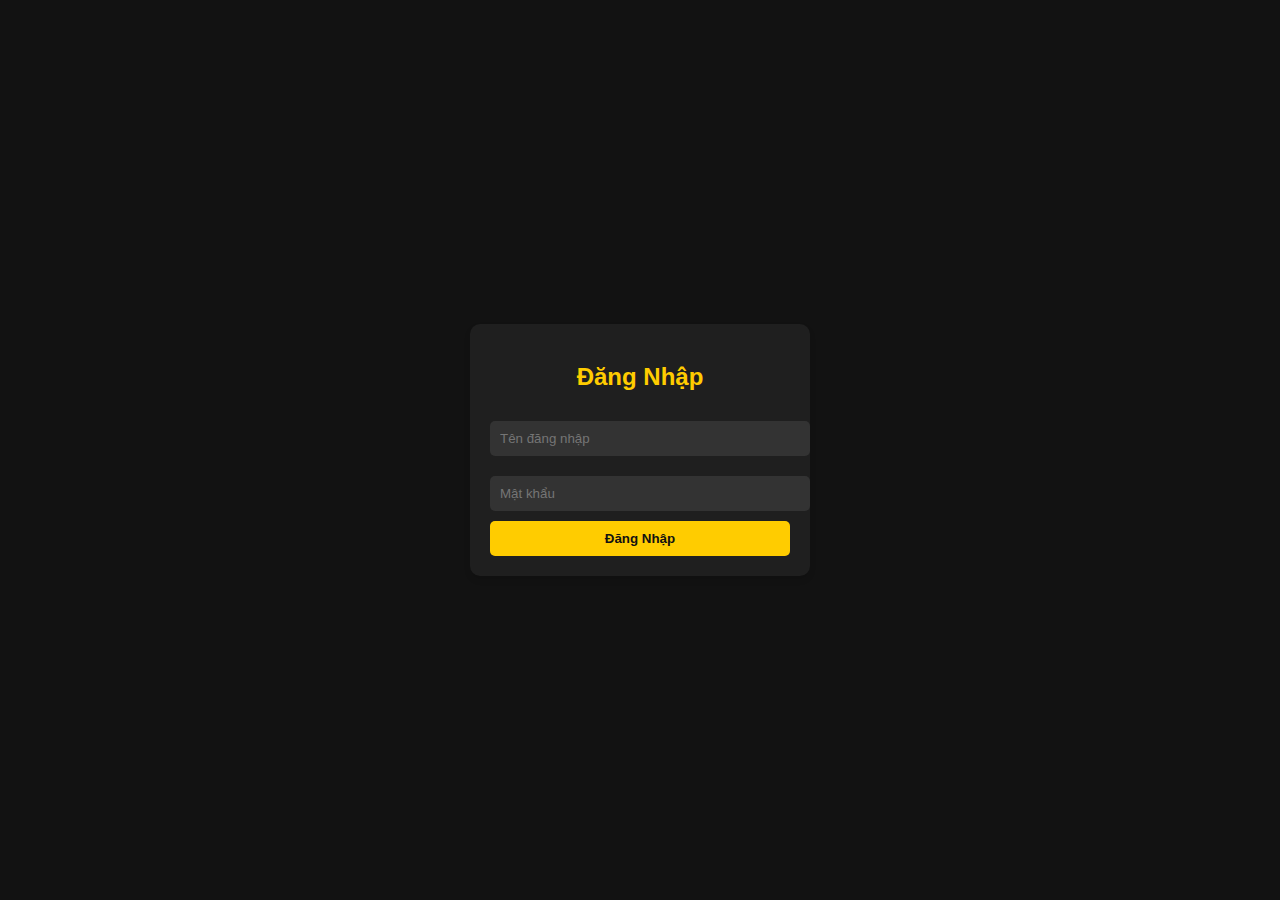
<file: html/FULLSTACK_NODEJS.html>
<!DOCTYPE html>
<html lang="vi">

<head>
    <meta charset="UTF-8">
    <meta name="viewport" content="width=device-width, initial-scale=1.0">
    <link rel="stylesheet" href="../CSS/LoTrinh.css">
    <link rel="stylesheet" href="https://cdnjs.cloudflare.com/ajax/libs/font-awesome/6.0.0/css/all.min.css">
    <script src="../JS/roadmap.js"></script>
    <link rel="icon" type="imege/x-icon" href="../image/logo XÀI TẠM-01.png">
    <title>Lộ Trình Học Fullstack Node.js</title>

</head>

<body>

    <header>
        <h1>Trang trại những chú vịt mới học lập trình</h1>
        <nav>
            <ul>
                <li><a href="Menu.html">🏠 Trang Chủ</a></li>
                <li><a href="ChungToi.html">📖 Về chúng tôi</a></li>
                <li><a href="KhoaHoc.html">📚 Khoá học</a></li>
                <li><a href="LienHe.html">✉️ Liên Hệ</a></li>
                <li><a href="#" onclick="logout()">🚪 Đăng xuất</a></li>
            </ul>
        </nav>
    </header>

    <div class="container">
        <h2 class="h2"><i class="fa-brands fa-node-js"></i>RoadMap Fullstack NODEJS</h2>
        <div class="progress-container">
            <img src="../image/image-removebg-preview.png" alt="Duck" class="duck">
            <div class="progress-bar">
                <div class="progress-fill">0%</div>
            </div>
        </div>

        <div class="section">
            <h2> <i class="fa-brands fa-js"></i> Giai đoạn 1: Nền tảng cơ bản </h2>
            <h3 onclick="toggleList(this)"><i class="fa-solid fa-code"></i> <a href="#"
                    class="rocket-btn">HTML/CSS/JavaScript: </a></h3>
            <ul class="hidden">
                <li><input type="checkbox"> Hiểu sâu về HTML5, CSS3, và JavaScript (ES6+). <a
                        href="https://www.w3schools.com/html/default.asp" class="join" target="_blank">Bắt đầu</a></li>
                <li><input type="checkbox"> Học cách sử dụng các thư viện và framework như Bootstrap, Tailwind CSS. <a
                        href="https://www.w3schools.com/css/default.asp" class="join" target="_blank">Bắt đầu</a></li>
                <li><input type="checkbox"> Làm quen với JavaScript. <a href="https://www.w3schools.com/js/default.asp"
                        class="join" target="_blank">Bắt đầu</a></li>
            </ul>
        </div>

        <div class="section">
            <h3 onclick="toggleList(this)"><i class="fa-solid fa-code"></i> <a href="#" class="rocket-btn">Git &
                    GitHub:</a></h3>
            <ul class="hidden">
                <li><input type="checkbox"> Học cách sử dụng Git để quản lý phiên bản code. <a
                        href="https://www.w3schools.com/git/default.asp" class="join" target="_blank">Bắt đầu</a></li>
                <li><input type="checkbox"> Thực hành với GitHub để quản lý dự án và cộng tác.
                    <a href="https://docs.github.com/en/get-started/quickstart/hello-world" class="join"
                        target="_blank">Bắt đầu</a></li>
            </ul>
        </div>

        <div class="section">
            <h3 onclick="toggleList(this)"><i class="fa-solid fa-code"></i> <a href="#" class="rocket-btn">Cơ sở dữ
                    liệu:</a></h3>
            <ul class="hidden">
                <li><input type="checkbox"> Học SQL và NoSQL (MySQL, PostgreSQL, MongoDB). <a
                        href="https://www.w3schools.com/sql/default.asp" class="join" target="_blank">Bắt đầu</a></li>
                <li><input type="checkbox"> Hiểu cách thiết kế cơ sở dữ liệu và tối ưu hóa truy vấn.
                    <a href="https://www.javatpoint.com/dbms-tutorial" class="join" target="_blank">Bắt đầu</a></li>
            </ul>
        </div>

        <div class="section">
            <h2> <i class="fa-solid fa-server"></i> Giai đoạn 2: Backend với Node.js</h2>
            <h3 onclick="toggleList(this)"><i class="fa-solid fa-code"></i><a href="#" class="rocket-btn">Node.js cơ
                    bản:</a> </h3>
            <ul class="hidden">
                <li><input type="checkbox"> Hiểu về Node.js và cách hoạt động của nó. <a
                        href="https://nodejs.org/en/docs/" class="join" target="_blank">Bắt đầu</a></li>
                <li><input type="checkbox"> Học về các module cốt lõi như fs, http, path. <a
                        href="https://nodejs.org/api/" class="join" target="_blank">Bắt đầu</a></li>
            </ul>
        </div>


        <div class="section">
            <h3 onclick="toggleList(this)"><i class="fa-solid fa-code"></i><a href="#"
                    class="rocket-btn">Express.js:</a></h3>
            <ul class="hidden">
                <li><input type="checkbox"> Xây dựng RESTful APIs với Express.js. <a href="https://expressjs.com/"
                        class="join" target="_blank">Bắt đầu</a></li>
                <li><input type="checkbox"> Học về middleware, routing, và error handling. <a
                        href="https://expressjs.com/en/guide/using-middleware.html" class="join" target="_blank">Bắt
                        đầu</a></li>
            </ul>
        </div>

        <div class="section">
            <h3 onclick="toggleList(this)"><i class="fa-solid fa-code"></i> <a href="#"
                    class="rocket-btn">Authentication & Authorization:</a></h3>
            <ul class="hidden">
                <li><input type="checkbox">Học về JWT, OAuth, và cách triển khai authentication. <a
                        href="https://jwt.io/" class="join" target="_blank">Bắt đầu</a></li>
            </ul>
        </div>

        <div class="section">
            <h3 onclick="toggleList(this)"><i class="fa-solid fa-code"></i> <a href="#"
                    class="rocket-btn">WebSockets:</a></h3>
            <ul class="hidden">
                <li><input type="checkbox"> Hiểu về WebSockets và cách sử dụng Socket.io để xây dựng ứng dụng real-time.
                    <a href="https://socket.io/" class="join" target="_blank">Bắt đầu</a></li>
            </ul>
        </div>

        <div class="section">
            <h2> <i class="fa-brands fa-react"></i> Giai đoạn 3: Frontend với React.js </h2>
            <h3 onclick="toggleList(this)"><i class="fa-solid fa-code"></i> <a href="#" class="rocket-btn">React.js cơ
                    bản:</a></h3>
            <ul class="hidden">
                <li><input type="checkbox"> Hiểu về components, props, state, và lifecycle methods. <a
                        href="https://react.dev/" class="join" target="_blank">Bắt đầu</a></li>
                <li><input type="checkbox"> Học về React Hooks và Context API.<a href="https://react.dev/learn/state"
                        class="join" target="_blank">Bắt đầu</a></li>
            </ul>
        </div>

        <div class="section">
            <h3 onclick="toggleList(this)"><i class="fa-solid fa-code"></i> <a href="#" class="rocket-btn"> State
                    Management:</a>
            </h3>
            <ul class="hidden">
                <li><input type="checkbox"> Học về Redux hoặc Zustand để quản lý state trong ứng dụng lớn. <a
                        href="https://redux.js.org/" class="join" target="_blank">Bắt đầu</a></li>
            </ul>
        </div>

        <div class="section">
            <h3 onclick="toggleList(this)"><i class="fa-solid fa-code"></i> <a href="#" class="rocket-btn"> Routing:</a>
            </h3>
            <ul class="hidden">
                <li><input type="checkbox"> Sử dụng React Router để quản lý routing trong ứng dụng. <a
                        href="https://reactrouter.com/en/main" class="join" target="_blank">Bắt đầu</a></li>
            </ul>
        </div>

        <div class="section">
            <h3 onclick="toggleList(this)"><i class="fa-solid fa-code"></i> <a href="#" class="rocket-btn"> Styling:</a>
            </h3>
            <ul class="hidden">
                <li><input type="checkbox"> Học về CSS-in-JS với Styled-components hoặc Emotion. <a
                        href="https://styled-components.com/" class="join" target="_blank">Bắt đầu</a></li>
            </ul>
        </div>

        <div class="section">
            <h2> <i class="fa-solid fa-code-branch"></i> Giai đoạn 4 : Fullstack Integration </h2>
            <h3 onclick="toggleList(this)"><i class="fa-solid fa-code"></i> <a href="#" class="rocket-btn"> API
                    Integration:</a></h3>
            <ul class="hidden">
                <li><input type="checkbox"> Kết nối frontend với backend thông qua RESTful APIs hoặc GraphQL. <a
                        href="https://www.restapitutorial.com/" class="join" target="_blank">Bắt đầu</a></li>
            </ul>
        </div>

        <div class="section">
            <h3 onclick="toggleList(this)"><i class="fa-solid fa-code"></i> <a href="#" class="rocket-btn">GraphQL:</a>
            </h3>
            <ul class="hidden">
                <li><input type="checkbox"> Học về GraphQL và cách triển khai với Apollo Server và Apollo Client. <a
                        href="https://graphql.org/" class="join" target="_blank">Bắt đầu</a></li>
            </ul>
        </div>

        <div class="section">
            <h3 onclick="toggleList(this)"><i class="fa-solid fa-code"></i> <a href="#" class="rocket-btn">Testing:</a>
            </h3>
            <ul class="hidden">
                <li><input type="checkbox"> Học về unit testing, integration testing, và end-to-end testing với Jest,
                    Mocha, Chai, và Cypress. <a href="https://jestjs.io/" class="join" target="_blank">Bắt đầu</a></li>
            </ul>
        </div>

        <div class="section">
            <h3 onclick="toggleList(this)"><i class="fa-solid fa-code"></i> <a href="#" class="rocket-btn">DevOps:</a>
            </h3>
            <ul class="hidden">
                <li><input type="checkbox"> Học về CI/CD, Docker, và Kubernetes. <a
                        href="https://www.redhat.com/en/topics/devops/what-is-ci-cd" class="join" target="_blank">Bắt
                        đầu</a></li>
                <li><input type="checkbox"> Triển khai ứng dụng lên các nền tảng như AWS, Heroku, hoặc Vercel. <a
                        href="https://aws.amazon.com/" class="join" target="_blank">Bắt đầu</a></li>
            </ul>
        </div>

        <div class="section">
            <h2> <i class="fa-solid fa-rocket"></i> Giai đoạn 5: Nâng cao và chuyên sâu </h2>
            <h3 onclick="toggleList(this)"><i class="fa-solid fa-code"></i> <a href="#" class="rocket-btn"> Performance
                    Optimization:</a></h3>
            <ul class="hidden">
                <li><input type="checkbox"> Học cách tối ưu hóa hiệu suất của ứng dụng cả frontend và backend. <a
                        href="https://web.dev/optimize/" class="join" target="_blank">Bắt đầu</a></li>
            </ul>
        </div>

        <div class="section">
            <h3 onclick="toggleList(this)"><i class="fa-solid fa-code"></i> <a href="#" class="rocket-btn">Security:</a>
            </h3>
            <ul class="hidden">
                <li><input type="checkbox"> Hiểu về các lỗ hổng bảo mật phổ biến và cách phòng chống (XSS, CSRF, SQL
                    Injection). <a href="https://owasp.org/www-project-top-ten/" class="join" target="_blank">Bắt
                        đầu</a></li>
            </ul>
        </div>

        <div class="section">
            <h3 onclick="toggleList(this)"><i class="fa-solid fa-code"></i> <a href="#"
                    class="rocket-btn">Microservices:</a></h3>
            <ul class="hidden">
                <li><input type="checkbox"> Học về kiến trúc microservices và cách triển khai với Node.js. <a
                        href="https://microservices.io/" class="join" target="_blank">Bắt đầu</a></li>
            </ul>
        </div>

        <div class="section">
            <h3 onclick="toggleList(this)"><i class="fa-solid fa-code"></i> <a href="#"
                    class="rocket-btn">Serverless:</a></h3>
            <ul class="hidden">
                <li><input type="checkbox"> Học về serverless architecture với AWS Lambda hoặc Firebase Functions. <a
                        href="https://aws.amazon.com/lambda/" class="join" target="_blank">Bắt đầu</a></li>
            </ul>
        </div>

    </div>
</body>

</html>
</file>
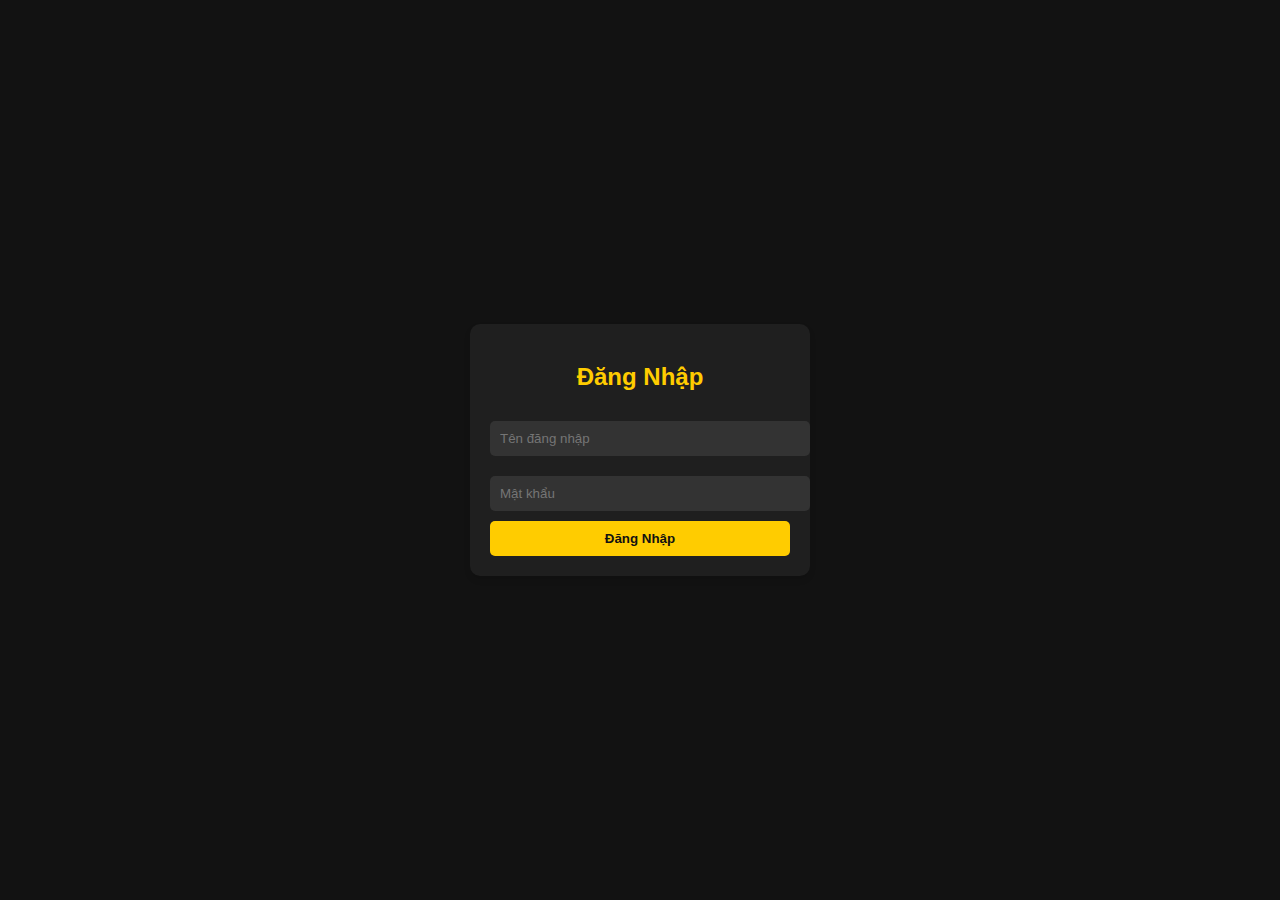
<file: html/LienHe.html>
<!DOCTYPE html>
<html lang="vi">

<head>
    <meta charset="UTF-8">
    <meta name="viewport" content="width=device-width, initial-scale=1.0">
    <title>Liên Hệ - Trang Lập Trình</title>
    <link rel="stylesheet" href="../CSS/styles.css">
    <link rel="stylesheet" href="../CSS/LienHe.css">
    <link rel="icon" type="imege/x-icon" href="../image/logo XÀI TẠM-01.png">
    <script src="../JS/roadmap.js"> </script>
</head>

<body>
    <header>
        <img src="../image/logo XÀI TẠM-01.png" alt="Logo" class="logo">
        <h1>Trang trại những chú vịt mới học lập trình</h1>
        <nav>
            <ul>
                <li><a href="Menu.html">🏠 Trang Chủ</a></li>
                <li><a href="ChungToi.html">📖 về chúng tôi</a></li>
                <li><a href="KhoaHoc.html">📚 Khoá học</a></li>
                <li><a href="LienHe.html">✉️ Liên Hệ</a></li>
                <li><a href="#" onclick="logout()">🚪 Đăng xuất</a></li>
            </ul>
        </nav>
    </header>

    <div class="container">
        <main class="content">
            <h2>✉️ Liên Hệ Với Chúng Tôi</h2>
            <p>Nếu bạn có bất kỳ câu hỏi hoặc phản hồi nào, vui lòng điền vào form dưới đây hoặc liên hệ trực tiếp qua
                thông tin bên dưới.</p>

            <!-- Form liên hệ -->
            <section class="contact-form">
                <h3>📝 Form Liên Hệ</h3>
                <form action="#" method="POST">
                    <div class="form-group">
                        <label for="name">Họ và tên:</label>
                        <input type="text" id="name" name="name" required>
                    </div>
                    <div class="form-group">
                        <label for="email">Email:</label>
                        <input type="email" id="email" name="email" required>
                    </div>
                    <div class="form-group">
                        <label for="phone">Số điện thoại:</label>
                        <input type="tel" id="phone" name="phone">
                    </div>
                    <div class="form-group">
                        <label for="message">Nội dung:</label>
                        <textarea id="message" name="message" rows="5" required></textarea>
                    </div>
                    <button type="submit">Gửi</button>
                </form>
            </section>

            <!-- Thông tin liên hệ -->
            <section class="contact-info">
                <h3>📞 Thông Tin Liên Hệ</h3>
                <ul>
                    <li><strong>Email:</strong> <a
                            href="mailto:NhomVitDanPTCDFPT@gmail.com">NhomVitDanPTCDFPT@gmail.com</a></li>
                    <li><strong>Số điện thoại:</strong> <a href="tel:+84123456789">+84 123 456 789</a></li>
                    <li><strong>Địa chỉ:</strong> Innovation Building, Tân Hưng Thuận, Quận 12, Hồ Chí Minh</li>
                </ul>
            </section>

            <!-- Mạng xã hội -->
            <section class="social-media">
                <h3>🌐 Mạng Xã Hội</h3>
                <ul>
                    <li><a href="https://facebook.com" target="_blank">Facebook</a></li>
                    <li><a href="https://twitter.com" target="_blank">Twitter</a></li>
                    <li><a href="https://linkedin.com" target="_blank">LinkedIn</a></li>
                </ul>
            </section>

            <!-- FAQ -->
            <section class="faq">
                <h3>❓ Câu Hỏi Thường Gặp (FAQ)</h3>
                <div class="faq-item">
                    <h4>Làm cách nào để đăng ký khóa học?</h4>
                    <p>Bạn có thể đăng ký khóa học bằng cách truy cập trang <a href="KhoaHoc.html">khoá học</a> và chọn
                        khóa học phù hợp.</p>
                </div>
                <div class="faq-item">
                    <h4>Tôi có thể thanh toán bằng cách nào?</h4>
                    <p>Chúng tôi hỗ trợ thanh toán qua thẻ ngân hàng, ví điện tử và chuyển khoản.</p>
                </div>
                <div class="faq-item">
                    <h4>Làm cách nào để liên hệ hỗ trợ?</h4>
                    <p>Bạn có thể sử dụng form liên hệ trên trang này hoặc gọi trực tiếp đến số điện thoại hỗ trợ.</p>
                </div>
            </section>
        </main>
    </div>

    <footer>
        <p>&copy; 2025 Trang Lập Trình. All rights reserved.</p>
        <ul class="social-links">
            <li><a href="https://facebook.com" target="_blank">Facebook</a></li>
            <li><a href="https://twitter.com" target="_blank">Twitter</a></li>
            <li><a href="https://linkedin.com" target="_blank">LinkedIn</a></li>
        </ul>
    </footer>
</body>

</html>
</file>
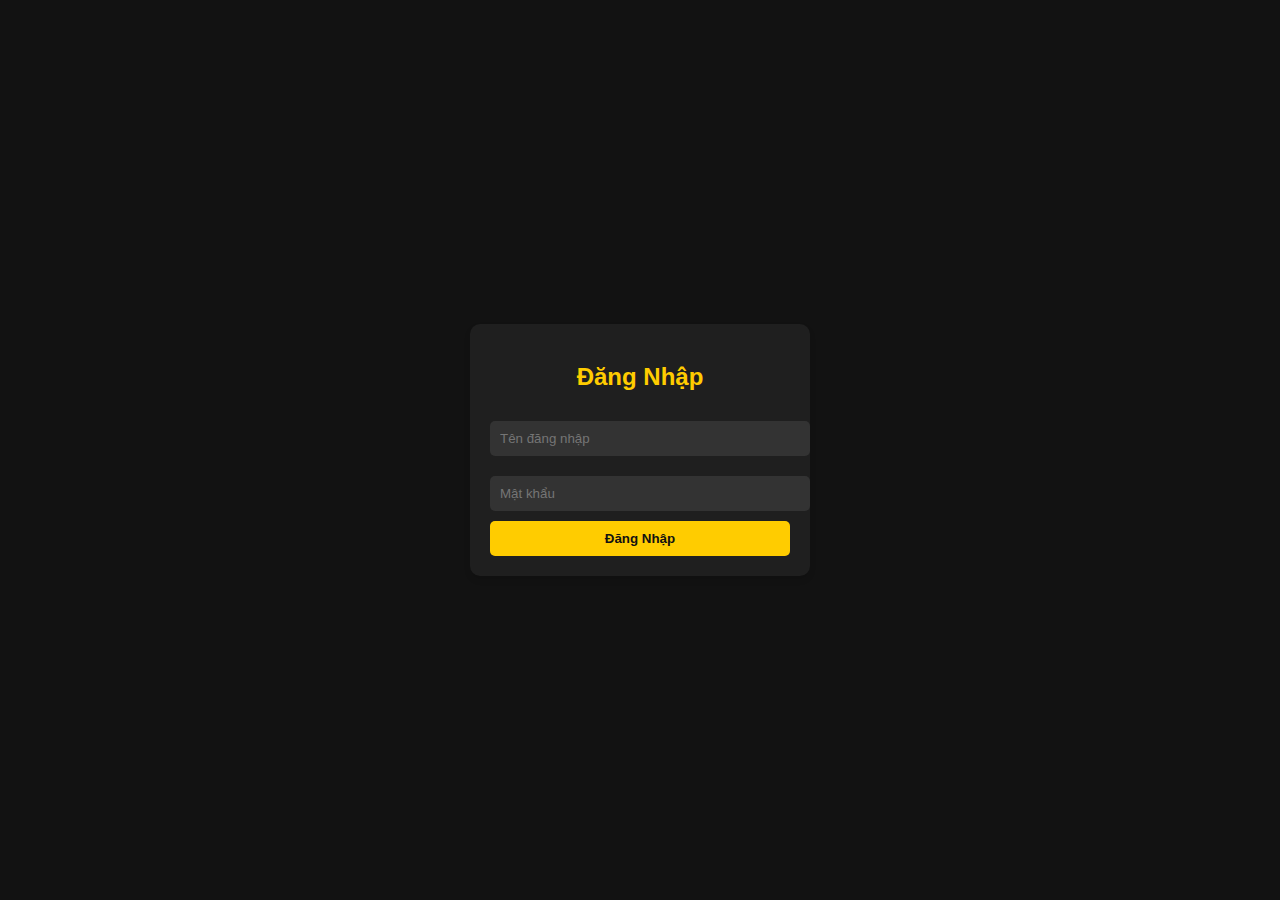
<file: html/ML.html>
<!DOCTYPE html>
<html lang="vi">

<head>
    <meta charset="UTF-8">
    <meta name="viewport" content="width=device-width, initial-scale=1.0">
    <link rel="stylesheet" href="../CSS/LoTrinh.css">
    <link rel="stylesheet" href="https://cdnjs.cloudflare.com/ajax/libs/font-awesome/6.0.0/css/all.min.css">
    <script src="../JS/roadmap.js"> </script>
    <link rel="icon" type="imege/x-icon" href="../image/logo XÀI TẠM-01.png">
    <title>Lộ Trình Học Fullstack Node.js</title>
</head>

<body>

    <header>
        <h1>Trang trại những chú vịt mới học lập trình</h1>
        <nav>
            <ul>
                <li><a href="Menu.html">🏠 Trang Chủ</a></li>
                <li><a href="ChungToi.html">📖 Về chúng tôi</a></li>
                <li><a href="KhoaHoc.html">📚 Khoá Học</a></li>
                <li><a href="LienHe.html">✉️ Liên Hệ</a></li>
                <li><a href="#" onclick="logout()">🚪 Đăng xuất</a></li>
            </ul>
        </nav>
    </header>

    <div class="container">
        <h2 class="h2"> Roadmap Machine Learning</h2>
        <div class="progress-container">
            <img src="/image/image-removebg-preview.png" alt="Duck" class="duck">
            <div class="progress-bar">
                <div class="progress-fill">0%</div>
            </div>
        </div>

        <div class="section">
            <h2> 🌱 Giai đoạn 1: Nền tảng cơ bản (1-3 tháng)</h2>
            <h3 onclick="toggleList(this)"><i class="fa-solid fa-code"></i> <a href="#" class="rocket-btn">Toán học và
                    Thống kê</a></h3>
            <ul class="hidden">
                <li><input type="checkbox"> Học đại số tuyến tính (Linear Algebra). <a
                        href="https://www.khanacademy.org/math/linear-algebra" class="join">Bắt đầu</a></li>
                <li><input type="checkbox"> Tìm hiểu xác suất và thống kê (Probability & Statistics). <a
                        href="https://www.khanacademy.org/math/statistics-probability" class="join">Bắt đầu</a></li>
                <li><input type="checkbox"> Học giải tích (Calculus) để hiểu các thuật toán tối ưu hóa. <a
                        href="https://www.khanacademy.org/math/calculus-1" class="join">Bắt đầu</a></li>
            </ul>
        </div>

        <div class="section">
            <h3 onclick="toggleList(this)"><i class="fa-solid fa-code"></i> <a href="#" class="rocket-btn">Lập trình
                    Python cơ bản</a></h3>
            <ul class="hidden">
                <li><input type="checkbox"> Học cú pháp Python cơ bản. <a href="https://www.w3schools.com/python/"
                        class="join">Bắt đầu</a></li>
                <li><input type="checkbox"> Làm quen với thư viện NumPy và Pandas. <a
                        href="https://numpy.org/doc/stable/user/quickstart.html" class="join">Bắt đầu</a></li>
                <li><input type="checkbox"> Học cách xử lý dữ liệu với Pandas. <a
                        href="https://pandas.pydata.org/pandas-docs/stable/getting_started/intro_tutorials/index.html"
                        class="join">Bắt đầu</a></li>
            </ul>
        </div>

        <!-- Giai đoạn 2: Các khái niệm cơ bản về Machine Learning -->
        <div class="section">
            <h2> 📐 Giai đoạn 2: Các khái niệm cơ bản về Machine Learning (3-6 tháng)</h2>
            <h3 onclick="toggleList(this)"><i class="fa-solid fa-code"></i> <a href="#" class="rocket-btn">Giới thiệu về
                    Machine Learning</a></h3>
            <ul class="hidden">
                <li><input type="checkbox"> Hiểu các khái niệm cơ bản: Supervised Learning, Unsupervised Learning,
                    Reinforcement Learning. <a href="https://www.coursera.org/learn/machine-learning" class="join">Bắt
                        đầu</a></li>
                <li><input type="checkbox"> Học về quy trình làm việc trong ML: Data Preprocessing, Model Training,
                    Evaluation. <a href="https://towardsdatascience.com/the-7-steps-of-machine-learning-2877d7e5548e"
                        class="join">Bắt đầu</a></li>
            </ul>
        </div>

        <div class="section">
            <h3 onclick="toggleList(this)"><i class="fa-solid fa-code"></i> <a href="#" class="rocket-btn">Các thuật
                    toán cơ bản</a></h3>
            <ul class="hidden">
                <li><input type="checkbox"> Học về Linear Regression và Logistic Regression. <a
                        href="https://www.analyticsvidhya.com/blog/2021/10/understanding-the-fundamentals-of-linear-regression/"
                        class="join">Bắt đầu</a></li>
                <li><input type="checkbox"> Tìm hiểu về Decision Trees và Random Forests. <a
                        href="https://www.analyticsvidhya.com/blog/2021/06/understanding-random-forest/"
                        class="join">Bắt đầu</a></li>
                <li><input type="checkbox"> Học về K-Means Clustering (Unsupervised Learning). <a
                        href="https://www.analyticsvidhya.com/blog/2019/08/comprehensive-guide-k-means-clustering/"
                        class="join">Bắt đầu</a></li>
            </ul>
        </div>

        <!-- Giai đoạn 3: Nâng cao kỹ năng -->
        <div class="section">
            <h2> 🛠️ Giai đoạn 3: Nâng cao kỹ năng (6-12 tháng)</h2>
            <h3 onclick="toggleList(this)"><i class="fa-solid fa-code"></i> <a href="#" class="rocket-btn">Deep Learning
                    cơ bản</a></h3>
            <ul class="hidden">
                <li><input type="checkbox"> Học về Neural Networks. <a
                        href="https://www.coursera.org/learn/neural-networks-deep-learning" class="join">Bắt đầu</a>
                </li>
                <li><input type="checkbox"> Tìm hiểu về Convolutional Neural Networks (CNNs) cho xử lý ảnh. <a
                        href="https://www.analyticsvidhya.com/blog/2021/05/convolutional-neural-networks-cnn/"
                        class="join">Bắt đầu</a></li>
                <li><input type="checkbox"> Học về Recurrent Neural Networks (RNNs) cho xử lý chuỗi thời gian. <a
                        href="https://www.analyticsvidhya.com/blog/2021/03/introduction-to-recurrent-neural-networks/"
                        class="join">Bắt đầu</a></li>
            </ul>
        </div>

        <div class="section">
            <h3 onclick="toggleList(this)"><i class="fa-solid fa-code"></i> <a href="#" class="rocket-btn">Xử lý dữ liệu
                    lớn</a></h3>
            <ul class="hidden">
                <li><input type="checkbox"> Học về Apache Spark và Hadoop. <a
                        href="https://spark.apache.org/docs/latest/quick-start.html" class="join">Bắt đầu</a></li>
                <li><input type="checkbox"> Tìm hiểu về cách xử lý dữ liệu lớn với PySpark. <a
                        href="https://www.datacamp.com/tutorial/pyspark-tutorial" class="join">Bắt đầu</a></li>
            </ul>
        </div>

        <!-- Giai đoạn 4: Thực hành và xây dựng portfolio -->
        <div class="section">
            <h2> 🚀 Giai đoạn 4: Thực hành và xây dựng portfolio (6-12 tháng)</h2>
            <h3 onclick="toggleList(this)"><i class="fa-solid fa-code"></i> <a href="#" class="rocket-btn">Dự án thực
                    tế</a></h3>
            <ul class="hidden">
                <li><input type="checkbox"> Xây dựng các dự án như dự đoán giá nhà, phân loại ảnh, hoặc chatbot. <a
                        href="https://www.kaggle.com/" class="join">Bắt đầu</a></li>
                <li><input type="checkbox"> Tham gia các cuộc thi trên Kaggle để rèn luyện kỹ năng. <a
                        href="https://www.kaggle.com/competitions" class="join">Bắt đầu</a></li>
            </ul>
        </div>

        <div class="section">
            <h3 onclick="toggleList(this)"><i class="fa-solid fa-code"></i> <a href="#" class="rocket-btn">Portfolio</a>
            </h3>
            <ul class="hidden">
                <li><input type="checkbox"> Tạo một trang portfolio để showcase các dự án ML của bạn. <a
                        href="https://towardsdatascience.com/how-to-build-a-data-science-portfolio-5f566517c79c"
                        class="join">Bắt đầu</a></li>
                <li><input type="checkbox"> Đảm bảo portfolio của bạn có đầy đủ tài liệu và mã nguồn. <a
                        href="https://www.datacamp.com/blog/how-to-build-a-data-science-portfolio" class="join">Bắt
                        đầu</a></li>
            </ul>
        </div>

        <!-- Giai đoạn 5: Cập nhật xu hướng và phát triển sự nghiệp -->
        <div class="section">
            <h2> 🌟 Giai đoạn 5: Cập nhật xu hướng và phát triển sự nghiệp (Liên tục)</h2>
            <h3 onclick="toggleList(this)"><i class="fa-solid fa-code"></i> <a href="#" class="rocket-btn">Theo dõi xu
                    hướng</a></h3>
            <ul class="hidden">
                <li><input type="checkbox"> Cập nhật các công nghệ mới như Generative AI, Reinforcement Learning. <a
                        href="https://www.deeplearning.ai/" class="join">Bắt đầu</a></li>
                <li><input type="checkbox"> Theo dõi các blog, diễn đàn, và hội nghị công nghệ. <a
                        href="https://towardsdatascience.com/" class="join">Bắt đầu</a></li>
            </ul>
        </div>


    </div>


</body>

</html>
</file>
<file: CSS/LoTrinh.css>
html {
        scroll-behavior: smooth;
    }
    body {
        background: #121212;
        color: white;
        font-family: Arial, sans-serif;
        display: flex;
        justify-content: center;
        padding: 20px;
        margin: 0;
    }
    header {
        background: #1f1f1f;
        padding: 15px 20px;
        text-align: center;
        width: 100%;
        position: fixed;
        top: 0;
        left: 0;
        z-index: 1000;
    }
    header h1 {
        margin: 0;
    }
    nav ul {
        list-style: none;
        padding: 0;
        margin: 10px 0;
        text-align: center;
    }
    nav ul li {
        display: inline-block;
        margin: 0 15px;
    }
    nav ul li a {
        color: #ffffff;
        text-decoration: none;
        font-size: 16px;
        padding: 10px 15px;
        transition: all 0.3s ease-in-out;
        border-radius: 5px;
    }
    nav ul li a:hover {
        background: #ffcc00;
        color: #121212;
        transform: scale(1.1);
        box-shadow: 0px 0px 10px rgba(255, 204, 0, 0.7);
    }
    .container {
        width: 60%;
        background: #1e1e1e;
        padding: 20px;
        border-radius: 10px;
        margin-top: 100px;
    }
    .h2 {
        text-align: center;
        color: #ffaa00;
    }
    .progress-container {
        margin-bottom: 20px;
        text-align: center;
        position: relative;
    }
    .progress-bar {
        width: 100%;
        height: 20px;
        background: #444;
        border-radius: 10px;
        overflow: hidden;
        position: relative;
    }
    .progress-fill {
        height: 100%;
        width: 0%;
        background: #4CAF50;
        text-align: center;
        line-height: 20px;
        color: white;
        position: relative;
    }
    .duck {
        position: absolute;
        top: -60px;
        left: 0;
        transition: left 0.3s ease-in-out;
        animation: duckRun 0.5s linear;
        width: 50px;
    }
    @keyframes duckRun {
        0% {
            transform: translateX(-10px);
        }
        50% {
            transform: translateX(5px);
        }
        100% {
            transform: translateX(0);
        }
    }
    .section {
        margin-bottom: 20px;
    }
    .h3 {
        color: #ffaa00;
        cursor: pointer;
    }
    ul {
        list-style: none;
        padding: 0;
    }
    ul li {
        background: #2a2a2a;
        padding: 10px;
        margin: 5px 0;
        border-radius: 5px;
        display: flex;
        align-items: center;
    }
    input[type="checkbox"] {
        margin-right: 10px;
    }
    .rocket-btn {
        background: #ffaa00;
        color: #121212;
        padding: 5px 10px;
        margin-left: 10px;
        text-decoration: none;
        font-weight: bold;
        border-radius: 5px;
        box-shadow: 0 0 10px rgba(255, 204, 0, 0.7);
        transition: all 0.2s;
    }
    .rocket-btn:hover {
        background: #ffcc00;
        transform: scale(1.1);
    }
    .hidden {
        display: none;
    }
    .join {
        background: #0bf316;
        color: #121212;
        padding: 5px 10px;
        margin-left: 10px;
        text-decoration: none;
        font-weight: bold;
        border-radius: 5px;
        box-shadow: 0 0 10px rgba(7, 206, 156, 0.7);
        transition: all 0.2s;
    }
    .join:hover {
        background: #0dca92;
        transform: scale(1.1);
    }
</file>
<file: CSS/chungtoi.css>
/* Thiết lập chung */
body {
    font-family: 'Roboto', sans-serif;
    margin: 0;
    padding: 0;
    background: linear-gradient(135deg, #1f1f1f, #121212);
    color: #ffffff;
    line-height: 1.6;
}

header {
    background: rgba(31, 31, 31, 0.9);
    color: #fff;
    padding: 20px;
    text-align: center;
    box-shadow: 0 4px 6px rgba(0, 0, 0, 0.1);
    position: sticky;
    top: 0;
    z-index: 1000;
}

header h1 {
    margin: 0;
    font-size: 2.5rem;
    color: #ffcc00;
}

nav ul {
    list-style: none;
    padding: 0;
    margin: 15px 0;
    text-align: center;
}

nav ul li {
    display: inline-block;
    margin: 0 15px;
}

nav ul li a {
    color: #ffffff;
    text-decoration: none;
    font-size: 16px;
    padding: 10px 15px;
    transition: all 0.3s ease-in-out;
    border-radius: 5px;
    background-color: #333;
}

nav ul li a:hover {
    background: #ffcc00;
    color: #121212;
    transform: scale(1.1);
    box-shadow: 0px 0px 15px rgba(255, 204, 0, 0.7);
}

.container {
    max-width: 1200px;
    margin: 20px auto;
    padding: 20px;
}

/* Phần giới thiệu cá nhân */
.profile-section {
    background: rgba(51, 51, 51, 0.8);
    padding: 40px;
    border-radius: 10px;
    margin-bottom: 40px;
    box-shadow: 0 4px 6px rgba(0, 0, 0, 0.1);
}

.profile-content {
    display: flex;
    align-items: center;
    gap: 40px;
}

.profile-image img {
    width: 200px;
    height: 200px;
    border-radius: 50%;
    border: 4px solid #ffcc00;
    box-shadow: 0 4px 6px rgba(0, 0, 0, 0.1);
}

.profile-info h2 {
    font-size: 2rem;
    color: #ffcc00;
    margin-bottom: 10px;
}

.profile-info .role {
    font-size: 1.2rem;
    color: #bbbbbb;
    margin-bottom: 15px;
}

.profile-info p {
    font-size: 1.1rem;
    color: #ffffff;
    margin-bottom: 20px;
}

.profile-info ul {
    list-style: none;
    padding: 0;
}

.profile-info ul li {
    margin-bottom: 10px;
    font-size: 1rem;
}

.profile-info ul li strong {
    color: #ffcc00;
}

/* Thông tin của 3 cá nhân khác */
.other-members {
    background: rgba(51, 51, 51, 0.8);
    padding: 40px;
    border-radius: 10px;
    box-shadow: 0 4px 6px rgba(0, 0, 0, 0.1);
}

.other-members h2 {
    font-size: 2rem;
    color: #ffcc00;
    margin-bottom: 20px;
    text-align: center;
}

.members-grid {
    display: grid;
    grid-template-columns: repeat(auto-fit, minmax(300px, 1fr));
    gap: 20px;
}

.member-card {
    background: #333;
    padding: 20px;
    border-radius: 10px;
    box-shadow: 0 4px 6px rgba(0, 0, 0, 0.1);
    transition: all 0.3s ease-in-out;
    text-align: center;
}

.member-card:hover {
    transform: translateY(-5px);
    box-shadow: 0 8px 12px rgba(0, 0, 0, 0.2);
}

.member-card img {
    width: 150px;
    height: 150px;
    border-radius: 50%;
    border: 4px solid #ffcc00;
    margin-bottom: 15px;
}

.member-card h3 {
    font-size: 1.5rem;
    color: #ffcc00;
    margin-bottom: 10px;
}

.member-card .role {
    font-size: 1.2rem;
    color: #bbbbbb;
    margin-bottom: 10px;
}

.member-card p {
    font-size: 1.1rem;
    color: #ffffff;
    margin-bottom: 15px;
}

.member-card ul {
    list-style: none;
    padding: 0;
}

.member-card ul li {
    margin-bottom: 10px;
    font-size: 1rem;
}

.member-card ul li strong {
    color: #ffcc00;
}

/* Footer */
footer {
    text-align: center;
    padding: 20px;
    background: rgba(31, 31, 31, 0.9);
    color: #fff;
    margin-top: 40px;
    box-shadow: 0 -4px 6px rgba(0, 0, 0, 0.1);
}
</file>
<file: CSS/styles.css>
/* Thiết lập chung */
body {
    font-family: Arial, sans-serif;
    margin: 0;
    padding: 0;
    background-color: #121212;
    color: #ffffff;
    line-height: 1.6;
}

/* Header */
header {
    background: #1f1f1f;
    padding: 20px;
    text-align: center;
    box-shadow: 0 4px 6px rgba(0, 0, 0, 0.1);
}

header h1 {
    margin: 0;
    font-size: 2.5rem;
    color: #ffcc00;
}

/* Menu chính */
nav ul {
    list-style: none;
    padding: 0;
    margin: 15px 0;
    text-align: center;
}

nav ul li {
    display: inline-block;
    margin: 0 15px;
}

nav ul li a {
    color: #ffffff;
    text-decoration: none;
    font-size: 16px;
    padding: 10px 15px;
    transition: all 0.3s ease-in-out;
    border-radius: 5px;
    background-color: #333;
}

/* Hiệu ứng khi trỏ chuột vào menu */
nav ul li a:hover {
    background: #ffcc00;
    color: #121212;
    transform: scale(1.1);
    box-shadow: 0px 0px 15px rgba(255, 204, 0, 0.7);
}

/* Layout chính */
.container {
    display: flex;
    margin: 20px;
    gap: 20px;
}

/* Sidebar */
.sidebar {
    width: 250px;
    background: #1f1f1f;
    padding: 20px;
    border-radius: 10px;
    box-shadow: 0 4px 6px rgba(0, 0, 0, 0.1);
}

.sidebar h2 {
    font-size: 1.5rem;
    border-bottom: 2px solid #444;
    padding-bottom: 10px;
    color: #ffcc00;
}

/* Danh sách sidebar */
.sidebar ul {
    list-style: none;
    padding: 0;
}

.sidebar ul li {
    margin: 15px 0;
}

/* Hiệu ứng khi trỏ chuột vào sidebar */
.sidebar ul li a {
    color: #bbbbbb;
    text-decoration: none;
    display: block;
    padding: 10px;
    border-radius: 5px;
    transition: all 0.3s ease-in-out;
    background-color: #333;
}

.sidebar ul li a:hover {
    background: #ffcc00;
    color: #121212;
    transform: scale(1.05);
    box-shadow: 0px 0px 15px rgba(255, 204, 0, 0.7);
}

/* Nội dung chính */
.content {
    flex: 1;
    background: #1a1a1a;
    padding: 20px;
    border-radius: 10px;
    box-shadow: 0 4px 6px rgba(0, 0, 0, 0.1);
}

.content h2 {
    font-size: 2rem;
    color: #ffcc00;
    margin-bottom: 20px;
}

.content p {
    font-size: 1.1rem;
    color: #ffffff;
    margin-bottom: 20px;
}

/* Bài viết nổi bật */
.featured-posts {
    margin-top: 30px;
}

.featured-posts h3 {
    font-size: 1.8rem;
    color: #ffcc00;
    margin-bottom: 20px;
}

.post-grid {
    display: grid;
    grid-template-columns: repeat(auto-fit, minmax(300px, 1fr));
    gap: 20px;
}

.post-card {
    background: #333;
    padding: 20px;
    border-radius: 10px;
    box-shadow: 0 4px 6px rgba(0, 0, 0, 0.1);
    transition: all 0.3s ease-in-out;
}

.post-card:hover {
    transform: translateY(-5px);
    box-shadow: 0 8px 12px rgba(0, 0, 0, 0.2);
}

.post-card h4 {
    font-size: 1.3rem;
    color: #ffcc00;
    margin-bottom: 10px;
}

.post-card p {
    font-size: 1rem;
    color: #bbbbbb;
    margin-bottom: 15px;
}

.post-card a {
    color: #ffcc00;
    text-decoration: none;
    font-weight: bold;
    transition: all 0.3s ease-in-out;
}

.post-card a:hover {
    color: #ffffff;
    text-decoration: underline;
}

/* Footer */
footer {
    text-align: center;
    padding: 20px;
    background: #1f1f1f;
    margin-top: 40px;
    box-shadow: 0 -4px 6px rgba(0, 0, 0, 0.1);
}

footer p {
    margin: 0;
    font-size: 1rem;
    color: #bbbbbb;
}

footer .social-links {
    list-style: none;
    padding: 0;
    margin: 10px 0 0;
    display: flex;
    justify-content: center;
    gap: 20px;
}

footer .social-links a {
    color: #ffcc00;
    text-decoration: none;
    font-size: 1.2rem;
    transition: all 0.3s ease-in-out;
}

footer .social-links a:hover {
    color: #ffffff;
    transform: scale(1.1);
}


/* Định vị logo ở góc trái trên cùng */
.logo {
    position: absolute;
    top: 10px;
    left: 10px;
    width: 200px; /* Điều chỉnh kích thước logo theo ý muốn */
    height: auto;
    z-index: 1000; /* Đảm bảo logo hiển thị trên các phần tử khác */
}

/* Đảm bảo header có đủ không gian để chứa logo */
.header-content {
    position: relative;
    padding-top: 60px; /* Điều chỉnh khoảng cách này nếu cần */
}

/* Các quy tắc CSS khác cho trang web */
</file>
<file: CSS/LienHe.css>
/* Form liên hệ */
.contact-form {
    margin-bottom: 40px;
}

.contact-form h3 {
    font-size: 1.8rem;
    color: #ffcc00;
    margin-bottom: 20px;
}

.form-group {
    margin-bottom: 15px;
}

.form-group label {
    display: block;
    font-size: 1.1rem;
    margin-bottom: 5px;
    color: #ffffff;
}

.form-group input,
.form-group textarea {
    width: 100%;
    padding: 10px;
    border-radius: 5px;
    border: 1px solid #444;
    background-color: #333;
    color: #ffffff;
    font-size: 1rem;
}

.form-group textarea {
    resize: vertical;
}

.contact-form button {
    background-color: #ffcc00;
    color: #121212;
    padding: 10px 20px;
    border: none;
    border-radius: 5px;
    font-size: 1.1rem;
    cursor: pointer;
    transition: all 0.3s ease-in-out;
}

.contact-form button:hover {
    background-color: #e6b800;
    transform: scale(1.05);
}

/* Thông tin liên hệ */
.contact-info {
    margin-bottom: 40px;
}

.contact-info h3 {
    font-size: 1.8rem;
    color: #ffcc00;
    margin-bottom: 20px;
}

.contact-info ul {
    list-style: none;
    padding: 0;
}

.contact-info ul li {
    margin-bottom: 10px;
    font-size: 1.1rem;
    color: #ffffff;
}

.contact-info ul li a {
    color: #ffcc00;
    text-decoration: none;
}

.contact-info ul li a:hover {
    text-decoration: underline;
}

/* Mạng xã hội */
.social-media {
    margin-bottom: 40px;
}

.social-media h3 {
    font-size: 1.8rem;
    color: #ffcc00;
    margin-bottom: 20px;
}

.social-media ul {
    list-style: none;
    padding: 0;
}

.social-media ul li {
    margin-bottom: 10px;
}

.social-media ul li a {
    color: #ffcc00;
    text-decoration: none;
    font-size: 1.1rem;
}

.social-media ul li a:hover {
    text-decoration: underline;
}

/* FAQ */
.faq {
    margin-bottom: 40px;
}

.faq h3 {
    font-size: 1.8rem;
    color: #ffcc00;
    margin-bottom: 20px;
}

.faq-item {
    margin-bottom: 20px;
}

.faq-item h4 {
    font-size: 1.3rem;
    color: #ffcc00;
    margin-bottom: 10px;
}

.faq-item p {
    font-size: 1.1rem;
    color: #ffffff;
    margin-bottom: 10px;
}

.faq-item a {
    color: #ffcc00;
    text-decoration: none;
}

.faq-item a:hover {
    text-decoration: underline;
}
</file>
